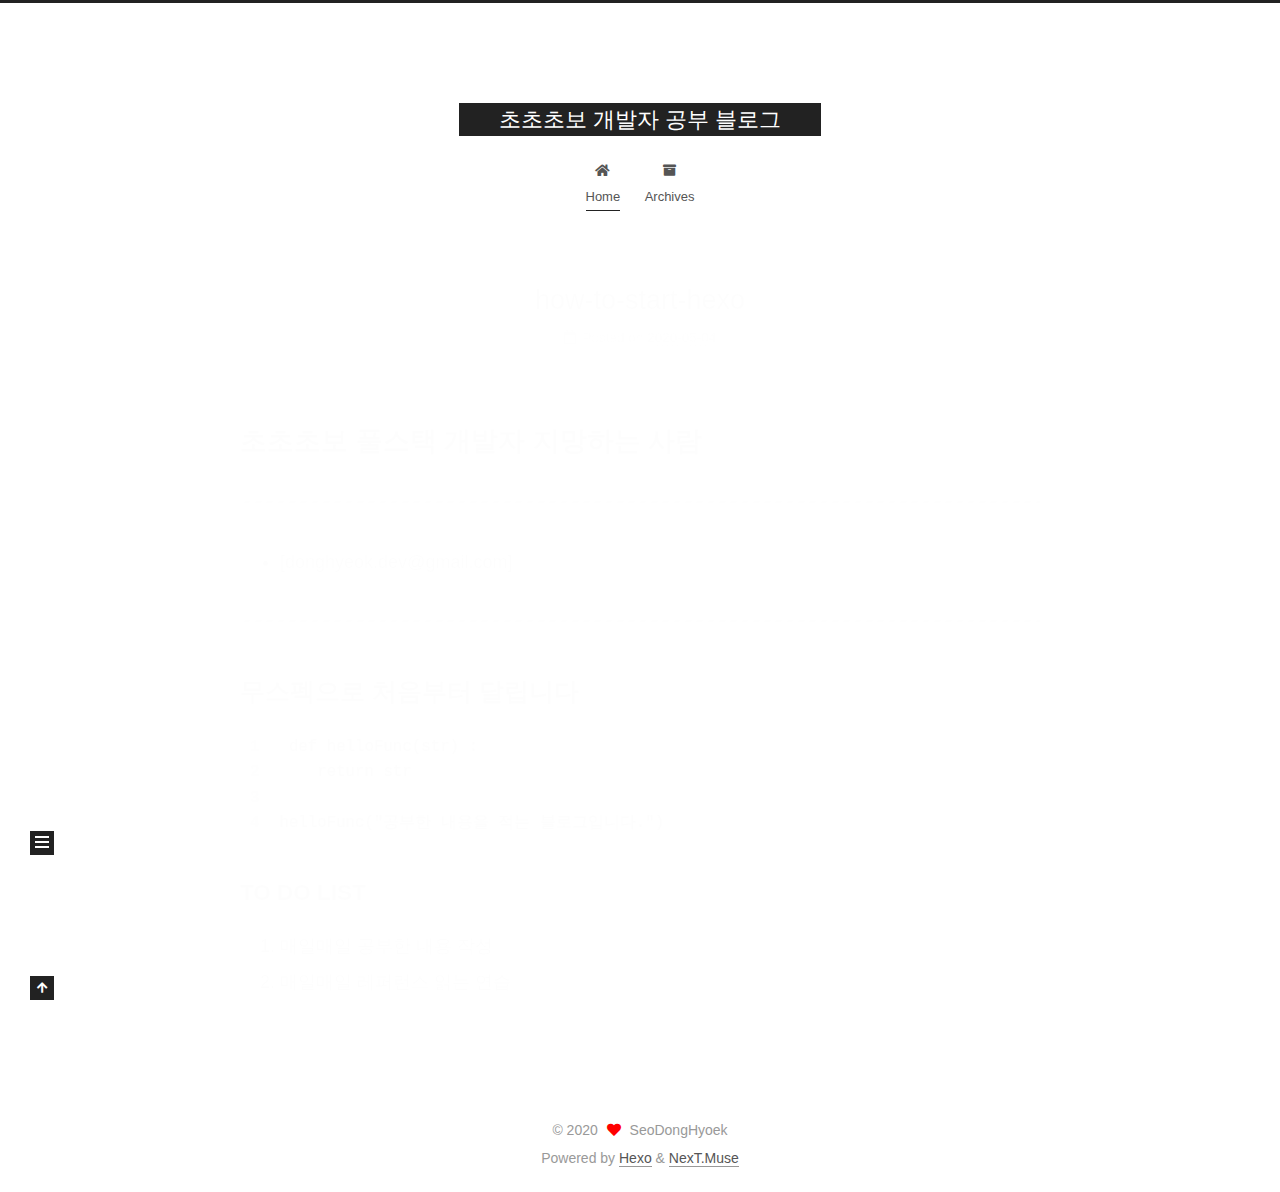
<file: index.html>
<!DOCTYPE html>
<html lang="en">
<head>
  <meta charset="UTF-8">
<meta name="viewport" content="width=device-width, initial-scale=1, maximum-scale=2">
<meta name="theme-color" content="#222">
<meta name="generator" content="Hexo 4.2.0">
  <link rel="apple-touch-icon" sizes="180x180" href="/images/apple-touch-icon-next.png">
  <link rel="icon" type="image/png" sizes="32x32" href="/images/favicon-32x32-next.png">
  <link rel="icon" type="image/png" sizes="16x16" href="/images/favicon-16x16-next.png">
  <link rel="mask-icon" href="/images/logo.svg" color="#222">

<link rel="stylesheet" href="/css/main.css">


<link rel="stylesheet" href="/lib/font-awesome/css/all.min.css">

<script id="hexo-configurations">
    var NexT = window.NexT || {};
    var CONFIG = {"hostname":"tjehdgur1500.github.io","root":"/","scheme":"Muse","version":"7.8.0","exturl":false,"sidebar":{"position":"left","display":"post","padding":18,"offset":12,"onmobile":false},"copycode":{"enable":false,"show_result":false,"style":null},"back2top":{"enable":true,"sidebar":false,"scrollpercent":false},"bookmark":{"enable":false,"color":"#222","save":"auto"},"fancybox":false,"mediumzoom":false,"lazyload":false,"pangu":false,"comments":{"style":"tabs","active":null,"storage":true,"lazyload":false,"nav":null},"algolia":{"hits":{"per_page":10},"labels":{"input_placeholder":"Search for Posts","hits_empty":"We didn't find any results for the search: ${query}","hits_stats":"${hits} results found in ${time} ms"}},"localsearch":{"enable":false,"trigger":"auto","top_n_per_article":1,"unescape":false,"preload":false},"motion":{"enable":true,"async":false,"transition":{"post_block":"fadeIn","post_header":"slideDownIn","post_body":"slideDownIn","coll_header":"slideLeftIn","sidebar":"slideUpIn"}}};
  </script>

  <meta property="og:type" content="website">
<meta property="og:title" content="초초초보 개발자 공부 블로그">
<meta property="og:url" content="https://tjehdgur1500.github.io/index.html">
<meta property="og:site_name" content="초초초보 개발자 공부 블로그">
<meta property="og:locale" content="en_US">
<meta property="article:author" content="SeoDongHyoek">
<meta property="article:tag" content="python">
<meta property="article:tag" content=" django">
<meta name="twitter:card" content="summary">

<link rel="canonical" href="https://tjehdgur1500.github.io/">


<script id="page-configurations">
  // https://hexo.io/docs/variables.html
  CONFIG.page = {
    sidebar: "",
    isHome : true,
    isPost : false,
    lang   : 'en'
  };
</script>

  <title>초초초보 개발자 공부 블로그</title>
  






  <noscript>
  <style>
  .use-motion .brand,
  .use-motion .menu-item,
  .sidebar-inner,
  .use-motion .post-block,
  .use-motion .pagination,
  .use-motion .comments,
  .use-motion .post-header,
  .use-motion .post-body,
  .use-motion .collection-header { opacity: initial; }

  .use-motion .site-title,
  .use-motion .site-subtitle {
    opacity: initial;
    top: initial;
  }

  .use-motion .logo-line-before i { left: initial; }
  .use-motion .logo-line-after i { right: initial; }
  </style>
</noscript>

</head>

<body itemscope itemtype="http://schema.org/WebPage">
  <div class="container use-motion">
    <div class="headband"></div>

    <header class="header" itemscope itemtype="http://schema.org/WPHeader">
      <div class="header-inner"><div class="site-brand-container">
  <div class="site-nav-toggle">
    <div class="toggle" aria-label="Toggle navigation bar">
      <span class="toggle-line toggle-line-first"></span>
      <span class="toggle-line toggle-line-middle"></span>
      <span class="toggle-line toggle-line-last"></span>
    </div>
  </div>

  <div class="site-meta">

    <a href="/" class="brand" rel="start">
      <span class="logo-line-before"><i></i></span>
      <h1 class="site-title">초초초보 개발자 공부 블로그</h1>
      <span class="logo-line-after"><i></i></span>
    </a>
  </div>

  <div class="site-nav-right">
    <div class="toggle popup-trigger">
    </div>
  </div>
</div>




<nav class="site-nav">
  <ul id="menu" class="main-menu menu">
        <li class="menu-item menu-item-home">

    <a href="/" rel="section"><i class="fa fa-home fa-fw"></i>Home</a>

  </li>
        <li class="menu-item menu-item-archives">

    <a href="/archives/" rel="section"><i class="fa fa-archive fa-fw"></i>Archives</a>

  </li>
  </ul>
</nav>




</div>
    </header>

    
  <div class="back-to-top">
    <i class="fa fa-arrow-up"></i>
    <span>0%</span>
  </div>


    <main class="main">
      <div class="main-inner">
        <div class="content-wrap">
          

          <div class="content index posts-expand">
            
      
  
  
  <article itemscope itemtype="http://schema.org/Article" class="post-block" lang="en">
    <link itemprop="mainEntityOfPage" href="https://tjehdgur1500.github.io/2020/05/04/how-to-start-hexo/">

    <span hidden itemprop="author" itemscope itemtype="http://schema.org/Person">
      <meta itemprop="image" content="/images/avatar.gif">
      <meta itemprop="name" content="SeoDongHyoek">
      <meta itemprop="description" content="">
    </span>

    <span hidden itemprop="publisher" itemscope itemtype="http://schema.org/Organization">
      <meta itemprop="name" content="초초초보 개발자 공부 블로그">
    </span>
      <header class="post-header">
        <h2 class="post-title" itemprop="name headline">
          
            <a href="/2020/05/04/how-to-start-hexo/" class="post-title-link" itemprop="url">how-to-start-hexo</a>
        </h2>

        <div class="post-meta">
            <span class="post-meta-item">
              <span class="post-meta-item-icon">
                <i class="far fa-calendar"></i>
              </span>
              <span class="post-meta-item-text">Posted on</span>
              

              <time title="Created: 2020-05-04 15:27:48 / Modified: 15:47:46" itemprop="dateCreated datePublished" datetime="2020-05-04T15:27:48+09:00">2020-05-04</time>
            </span>

          

        </div>
      </header>

    
    
    
    <div class="post-body" itemprop="articleBody">

      
          <h1 id="초초초보-풀스택-개발자-지망하는-사람"><a href="#초초초보-풀스택-개발자-지망하는-사람" class="headerlink" title="초초초보 풀스택 개발자 지망하는 사람"></a>초초초보 풀스택 개발자 지망하는 사람</h1><hr>
<ul>
<li>[<a href="mailto:donghyeok.dev@gmail.com">donghyeok.dev@gmail.com</a>]</li>
</ul>
<hr>
<h2 id="무스펙으로-처음부터-달립니다"><a href="#무스펙으로-처음부터-달립니다" class="headerlink" title="무스펙으로 처음부터 달립니다"></a>무스펙으로 처음부터 달립니다</h2><figure class="highlight plain"><table><tr><td class="gutter"><pre><span class="line">1</span><br><span class="line">2</span><br><span class="line">3</span><br><span class="line">4</span><br></pre></td><td class="code"><pre><span class="line"> def helloFunc(str) :</span><br><span class="line">    return str</span><br><span class="line"></span><br><span class="line">helloFunc(&quot;공부한 내용을 적는 블로그입니다.&quot;)</span><br></pre></td></tr></table></figure>

<h3 id="TO-DO-LIST"><a href="#TO-DO-LIST" class="headerlink" title="TO DO LIST"></a>TO DO LIST</h3><ol>
<li>매일매일 공부한 내용 작성</li>
<li>매일매일 레퍼런스 읽는 연습</li>
</ol>

      
    </div>

    
    
    
      <footer class="post-footer">
        <div class="post-eof"></div>
      </footer>
  </article>
  
  
  


  



          </div>
          

<script>
  window.addEventListener('tabs:register', () => {
    let { activeClass } = CONFIG.comments;
    if (CONFIG.comments.storage) {
      activeClass = localStorage.getItem('comments_active') || activeClass;
    }
    if (activeClass) {
      let activeTab = document.querySelector(`a[href="#comment-${activeClass}"]`);
      if (activeTab) {
        activeTab.click();
      }
    }
  });
  if (CONFIG.comments.storage) {
    window.addEventListener('tabs:click', event => {
      if (!event.target.matches('.tabs-comment .tab-content .tab-pane')) return;
      let commentClass = event.target.classList[1];
      localStorage.setItem('comments_active', commentClass);
    });
  }
</script>

        </div>
          
  
  <div class="toggle sidebar-toggle">
    <span class="toggle-line toggle-line-first"></span>
    <span class="toggle-line toggle-line-middle"></span>
    <span class="toggle-line toggle-line-last"></span>
  </div>

  <aside class="sidebar">
    <div class="sidebar-inner">

      <ul class="sidebar-nav motion-element">
        <li class="sidebar-nav-toc">
          Table of Contents
        </li>
        <li class="sidebar-nav-overview">
          Overview
        </li>
      </ul>

      <!--noindex-->
      <div class="post-toc-wrap sidebar-panel">
      </div>
      <!--/noindex-->

      <div class="site-overview-wrap sidebar-panel">
        <div class="site-author motion-element" itemprop="author" itemscope itemtype="http://schema.org/Person">
  <p class="site-author-name" itemprop="name">SeoDongHyoek</p>
  <div class="site-description" itemprop="description"></div>
</div>
<div class="site-state-wrap motion-element">
  <nav class="site-state">
      <div class="site-state-item site-state-posts">
          <a href="/archives/">
        
          <span class="site-state-item-count">1</span>
          <span class="site-state-item-name">posts</span>
        </a>
      </div>
      <div class="site-state-item site-state-tags">
        <span class="site-state-item-count">4</span>
        <span class="site-state-item-name">tags</span>
      </div>
  </nav>
</div>



      </div>

    </div>
  </aside>
  <div id="sidebar-dimmer"></div>


      </div>
    </main>

    <footer class="footer">
      <div class="footer-inner">
        

        

<div class="copyright">
  
  &copy; 
  <span itemprop="copyrightYear">2020</span>
  <span class="with-love">
    <i class="fa fa-heart"></i>
  </span>
  <span class="author" itemprop="copyrightHolder">SeoDongHyoek</span>
</div>
  <div class="powered-by">Powered by <a href="https://hexo.io/" class="theme-link" rel="noopener" target="_blank">Hexo</a> & <a href="https://muse.theme-next.org/" class="theme-link" rel="noopener" target="_blank">NexT.Muse</a>
  </div>

        








      </div>
    </footer>
  </div>

  
  <script src="/lib/anime.min.js"></script>
  <script src="/lib/velocity/velocity.min.js"></script>
  <script src="/lib/velocity/velocity.ui.min.js"></script>

<script src="/js/utils.js"></script>

<script src="/js/motion.js"></script>


<script src="/js/schemes/muse.js"></script>


<script src="/js/next-boot.js"></script>




  















  

  

</body>
</html>
</file>
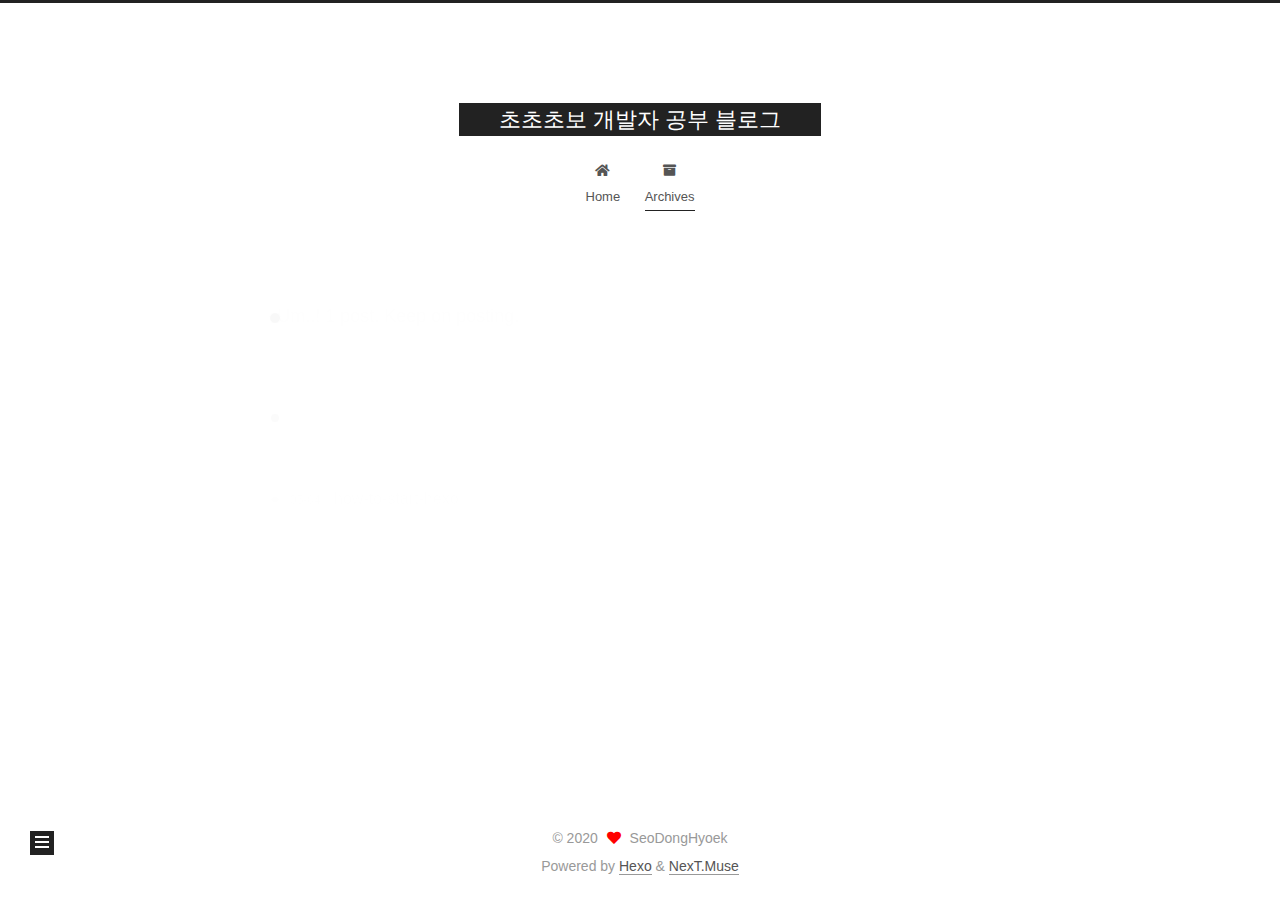
<file: archives/index.html>
<!DOCTYPE html>
<html lang="en">
<head>
  <meta charset="UTF-8">
<meta name="viewport" content="width=device-width, initial-scale=1, maximum-scale=2">
<meta name="theme-color" content="#222">
<meta name="generator" content="Hexo 4.2.0">
  <link rel="apple-touch-icon" sizes="180x180" href="/images/apple-touch-icon-next.png">
  <link rel="icon" type="image/png" sizes="32x32" href="/images/favicon-32x32-next.png">
  <link rel="icon" type="image/png" sizes="16x16" href="/images/favicon-16x16-next.png">
  <link rel="mask-icon" href="/images/logo.svg" color="#222">

<link rel="stylesheet" href="/css/main.css">


<link rel="stylesheet" href="/lib/font-awesome/css/all.min.css">

<script id="hexo-configurations">
    var NexT = window.NexT || {};
    var CONFIG = {"hostname":"tjehdgur1500.github.io","root":"/","scheme":"Muse","version":"7.8.0","exturl":false,"sidebar":{"position":"left","display":"post","padding":18,"offset":12,"onmobile":false},"copycode":{"enable":false,"show_result":false,"style":null},"back2top":{"enable":true,"sidebar":false,"scrollpercent":false},"bookmark":{"enable":false,"color":"#222","save":"auto"},"fancybox":false,"mediumzoom":false,"lazyload":false,"pangu":false,"comments":{"style":"tabs","active":null,"storage":true,"lazyload":false,"nav":null},"algolia":{"hits":{"per_page":10},"labels":{"input_placeholder":"Search for Posts","hits_empty":"We didn't find any results for the search: ${query}","hits_stats":"${hits} results found in ${time} ms"}},"localsearch":{"enable":false,"trigger":"auto","top_n_per_article":1,"unescape":false,"preload":false},"motion":{"enable":true,"async":false,"transition":{"post_block":"fadeIn","post_header":"slideDownIn","post_body":"slideDownIn","coll_header":"slideLeftIn","sidebar":"slideUpIn"}}};
  </script>

  <meta property="og:type" content="website">
<meta property="og:title" content="초초초보 개발자 공부 블로그">
<meta property="og:url" content="https://tjehdgur1500.github.io/archives/index.html">
<meta property="og:site_name" content="초초초보 개발자 공부 블로그">
<meta property="og:locale" content="en_US">
<meta property="article:author" content="SeoDongHyoek">
<meta property="article:tag" content="python">
<meta property="article:tag" content=" django">
<meta name="twitter:card" content="summary">

<link rel="canonical" href="https://tjehdgur1500.github.io/archives/">


<script id="page-configurations">
  // https://hexo.io/docs/variables.html
  CONFIG.page = {
    sidebar: "",
    isHome : false,
    isPost : false,
    lang   : 'en'
  };
</script>

  <title>Archive | 초초초보 개발자 공부 블로그</title>
  






  <noscript>
  <style>
  .use-motion .brand,
  .use-motion .menu-item,
  .sidebar-inner,
  .use-motion .post-block,
  .use-motion .pagination,
  .use-motion .comments,
  .use-motion .post-header,
  .use-motion .post-body,
  .use-motion .collection-header { opacity: initial; }

  .use-motion .site-title,
  .use-motion .site-subtitle {
    opacity: initial;
    top: initial;
  }

  .use-motion .logo-line-before i { left: initial; }
  .use-motion .logo-line-after i { right: initial; }
  </style>
</noscript>

</head>

<body itemscope itemtype="http://schema.org/WebPage">
  <div class="container use-motion">
    <div class="headband"></div>

    <header class="header" itemscope itemtype="http://schema.org/WPHeader">
      <div class="header-inner"><div class="site-brand-container">
  <div class="site-nav-toggle">
    <div class="toggle" aria-label="Toggle navigation bar">
      <span class="toggle-line toggle-line-first"></span>
      <span class="toggle-line toggle-line-middle"></span>
      <span class="toggle-line toggle-line-last"></span>
    </div>
  </div>

  <div class="site-meta">

    <a href="/" class="brand" rel="start">
      <span class="logo-line-before"><i></i></span>
      <h1 class="site-title">초초초보 개발자 공부 블로그</h1>
      <span class="logo-line-after"><i></i></span>
    </a>
  </div>

  <div class="site-nav-right">
    <div class="toggle popup-trigger">
    </div>
  </div>
</div>




<nav class="site-nav">
  <ul id="menu" class="main-menu menu">
        <li class="menu-item menu-item-home">

    <a href="/" rel="section"><i class="fa fa-home fa-fw"></i>Home</a>

  </li>
        <li class="menu-item menu-item-archives">

    <a href="/archives/" rel="section"><i class="fa fa-archive fa-fw"></i>Archives</a>

  </li>
  </ul>
</nav>




</div>
    </header>

    
  <div class="back-to-top">
    <i class="fa fa-arrow-up"></i>
    <span>0%</span>
  </div>


    <main class="main">
      <div class="main-inner">
        <div class="content-wrap">
          

          <div class="content archive">
            

  
  
  
  <div class="post-block">
    <div class="posts-collapse">
      <div class="collection-title">
        <span class="collection-header">Um..! 1 post. Keep on posting.</span>
      </div>

      
    <div class="collection-year">
      <span class="collection-header">2020</span>
    </div>

  <article itemscope itemtype="http://schema.org/Article">
    <header class="post-header">

      <div class="post-meta">
        <time itemprop="dateCreated"
              datetime="2020-05-04T15:27:48+09:00"
              content="2020-05-04">
          05-04
        </time>
      </div>

      <div class="post-title">
          <a class="post-title-link" href="/2020/05/04/how-to-start-hexo/" itemprop="url">
            <span itemprop="name">how-to-start-hexo</span>
          </a>
      </div>

    </header>
  </article>


    </div>
  </div>
  
  
  

  



          </div>
          

<script>
  window.addEventListener('tabs:register', () => {
    let { activeClass } = CONFIG.comments;
    if (CONFIG.comments.storage) {
      activeClass = localStorage.getItem('comments_active') || activeClass;
    }
    if (activeClass) {
      let activeTab = document.querySelector(`a[href="#comment-${activeClass}"]`);
      if (activeTab) {
        activeTab.click();
      }
    }
  });
  if (CONFIG.comments.storage) {
    window.addEventListener('tabs:click', event => {
      if (!event.target.matches('.tabs-comment .tab-content .tab-pane')) return;
      let commentClass = event.target.classList[1];
      localStorage.setItem('comments_active', commentClass);
    });
  }
</script>

        </div>
          
  
  <div class="toggle sidebar-toggle">
    <span class="toggle-line toggle-line-first"></span>
    <span class="toggle-line toggle-line-middle"></span>
    <span class="toggle-line toggle-line-last"></span>
  </div>

  <aside class="sidebar">
    <div class="sidebar-inner">

      <ul class="sidebar-nav motion-element">
        <li class="sidebar-nav-toc">
          Table of Contents
        </li>
        <li class="sidebar-nav-overview">
          Overview
        </li>
      </ul>

      <!--noindex-->
      <div class="post-toc-wrap sidebar-panel">
      </div>
      <!--/noindex-->

      <div class="site-overview-wrap sidebar-panel">
        <div class="site-author motion-element" itemprop="author" itemscope itemtype="http://schema.org/Person">
  <p class="site-author-name" itemprop="name">SeoDongHyoek</p>
  <div class="site-description" itemprop="description"></div>
</div>
<div class="site-state-wrap motion-element">
  <nav class="site-state">
      <div class="site-state-item site-state-posts">
          <a href="/archives/">
        
          <span class="site-state-item-count">1</span>
          <span class="site-state-item-name">posts</span>
        </a>
      </div>
      <div class="site-state-item site-state-tags">
        <span class="site-state-item-count">4</span>
        <span class="site-state-item-name">tags</span>
      </div>
  </nav>
</div>



      </div>

    </div>
  </aside>
  <div id="sidebar-dimmer"></div>


      </div>
    </main>

    <footer class="footer">
      <div class="footer-inner">
        

        

<div class="copyright">
  
  &copy; 
  <span itemprop="copyrightYear">2020</span>
  <span class="with-love">
    <i class="fa fa-heart"></i>
  </span>
  <span class="author" itemprop="copyrightHolder">SeoDongHyoek</span>
</div>
  <div class="powered-by">Powered by <a href="https://hexo.io/" class="theme-link" rel="noopener" target="_blank">Hexo</a> & <a href="https://muse.theme-next.org/" class="theme-link" rel="noopener" target="_blank">NexT.Muse</a>
  </div>

        








      </div>
    </footer>
  </div>

  
  <script src="/lib/anime.min.js"></script>
  <script src="/lib/velocity/velocity.min.js"></script>
  <script src="/lib/velocity/velocity.ui.min.js"></script>

<script src="/js/utils.js"></script>

<script src="/js/motion.js"></script>


<script src="/js/schemes/muse.js"></script>


<script src="/js/next-boot.js"></script>




  















  

  

</body>
</html>
</file>
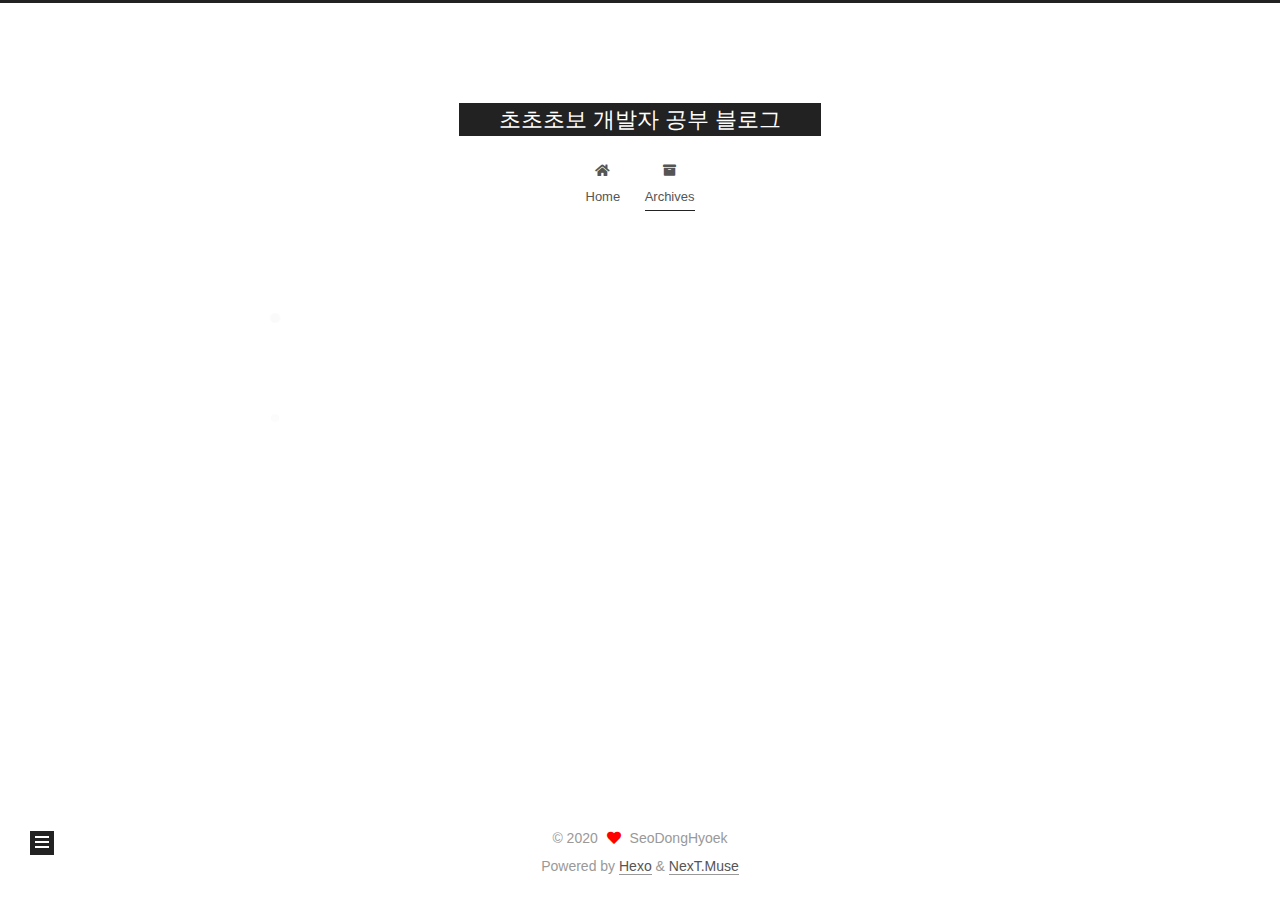
<file: archives/2020/index.html>
<!DOCTYPE html>
<html lang="en">
<head>
  <meta charset="UTF-8">
<meta name="viewport" content="width=device-width, initial-scale=1, maximum-scale=2">
<meta name="theme-color" content="#222">
<meta name="generator" content="Hexo 4.2.0">
  <link rel="apple-touch-icon" sizes="180x180" href="/images/apple-touch-icon-next.png">
  <link rel="icon" type="image/png" sizes="32x32" href="/images/favicon-32x32-next.png">
  <link rel="icon" type="image/png" sizes="16x16" href="/images/favicon-16x16-next.png">
  <link rel="mask-icon" href="/images/logo.svg" color="#222">

<link rel="stylesheet" href="/css/main.css">


<link rel="stylesheet" href="/lib/font-awesome/css/all.min.css">

<script id="hexo-configurations">
    var NexT = window.NexT || {};
    var CONFIG = {"hostname":"tjehdgur1500.github.io","root":"/","scheme":"Muse","version":"7.8.0","exturl":false,"sidebar":{"position":"left","display":"post","padding":18,"offset":12,"onmobile":false},"copycode":{"enable":false,"show_result":false,"style":null},"back2top":{"enable":true,"sidebar":false,"scrollpercent":false},"bookmark":{"enable":false,"color":"#222","save":"auto"},"fancybox":false,"mediumzoom":false,"lazyload":false,"pangu":false,"comments":{"style":"tabs","active":null,"storage":true,"lazyload":false,"nav":null},"algolia":{"hits":{"per_page":10},"labels":{"input_placeholder":"Search for Posts","hits_empty":"We didn't find any results for the search: ${query}","hits_stats":"${hits} results found in ${time} ms"}},"localsearch":{"enable":false,"trigger":"auto","top_n_per_article":1,"unescape":false,"preload":false},"motion":{"enable":true,"async":false,"transition":{"post_block":"fadeIn","post_header":"slideDownIn","post_body":"slideDownIn","coll_header":"slideLeftIn","sidebar":"slideUpIn"}}};
  </script>

  <meta property="og:type" content="website">
<meta property="og:title" content="초초초보 개발자 공부 블로그">
<meta property="og:url" content="https://tjehdgur1500.github.io/archives/2020/index.html">
<meta property="og:site_name" content="초초초보 개발자 공부 블로그">
<meta property="og:locale" content="en_US">
<meta property="article:author" content="SeoDongHyoek">
<meta property="article:tag" content="python">
<meta property="article:tag" content=" django">
<meta name="twitter:card" content="summary">

<link rel="canonical" href="https://tjehdgur1500.github.io/archives/2020/">


<script id="page-configurations">
  // https://hexo.io/docs/variables.html
  CONFIG.page = {
    sidebar: "",
    isHome : false,
    isPost : false,
    lang   : 'en'
  };
</script>

  <title>Archive | 초초초보 개발자 공부 블로그</title>
  






  <noscript>
  <style>
  .use-motion .brand,
  .use-motion .menu-item,
  .sidebar-inner,
  .use-motion .post-block,
  .use-motion .pagination,
  .use-motion .comments,
  .use-motion .post-header,
  .use-motion .post-body,
  .use-motion .collection-header { opacity: initial; }

  .use-motion .site-title,
  .use-motion .site-subtitle {
    opacity: initial;
    top: initial;
  }

  .use-motion .logo-line-before i { left: initial; }
  .use-motion .logo-line-after i { right: initial; }
  </style>
</noscript>

</head>

<body itemscope itemtype="http://schema.org/WebPage">
  <div class="container use-motion">
    <div class="headband"></div>

    <header class="header" itemscope itemtype="http://schema.org/WPHeader">
      <div class="header-inner"><div class="site-brand-container">
  <div class="site-nav-toggle">
    <div class="toggle" aria-label="Toggle navigation bar">
      <span class="toggle-line toggle-line-first"></span>
      <span class="toggle-line toggle-line-middle"></span>
      <span class="toggle-line toggle-line-last"></span>
    </div>
  </div>

  <div class="site-meta">

    <a href="/" class="brand" rel="start">
      <span class="logo-line-before"><i></i></span>
      <h1 class="site-title">초초초보 개발자 공부 블로그</h1>
      <span class="logo-line-after"><i></i></span>
    </a>
  </div>

  <div class="site-nav-right">
    <div class="toggle popup-trigger">
    </div>
  </div>
</div>




<nav class="site-nav">
  <ul id="menu" class="main-menu menu">
        <li class="menu-item menu-item-home">

    <a href="/" rel="section"><i class="fa fa-home fa-fw"></i>Home</a>

  </li>
        <li class="menu-item menu-item-archives">

    <a href="/archives/" rel="section"><i class="fa fa-archive fa-fw"></i>Archives</a>

  </li>
  </ul>
</nav>




</div>
    </header>

    
  <div class="back-to-top">
    <i class="fa fa-arrow-up"></i>
    <span>0%</span>
  </div>


    <main class="main">
      <div class="main-inner">
        <div class="content-wrap">
          

          <div class="content archive">
            

  
  
  
  <div class="post-block">
    <div class="posts-collapse">
      <div class="collection-title">
        <span class="collection-header">Um..! 1 post. Keep on posting.</span>
      </div>

      
    <div class="collection-year">
      <span class="collection-header">2020</span>
    </div>

  <article itemscope itemtype="http://schema.org/Article">
    <header class="post-header">

      <div class="post-meta">
        <time itemprop="dateCreated"
              datetime="2020-05-04T15:27:48+09:00"
              content="2020-05-04">
          05-04
        </time>
      </div>

      <div class="post-title">
          <a class="post-title-link" href="/2020/05/04/how-to-start-hexo/" itemprop="url">
            <span itemprop="name">how-to-start-hexo</span>
          </a>
      </div>

    </header>
  </article>


    </div>
  </div>
  
  
  

  



          </div>
          

<script>
  window.addEventListener('tabs:register', () => {
    let { activeClass } = CONFIG.comments;
    if (CONFIG.comments.storage) {
      activeClass = localStorage.getItem('comments_active') || activeClass;
    }
    if (activeClass) {
      let activeTab = document.querySelector(`a[href="#comment-${activeClass}"]`);
      if (activeTab) {
        activeTab.click();
      }
    }
  });
  if (CONFIG.comments.storage) {
    window.addEventListener('tabs:click', event => {
      if (!event.target.matches('.tabs-comment .tab-content .tab-pane')) return;
      let commentClass = event.target.classList[1];
      localStorage.setItem('comments_active', commentClass);
    });
  }
</script>

        </div>
          
  
  <div class="toggle sidebar-toggle">
    <span class="toggle-line toggle-line-first"></span>
    <span class="toggle-line toggle-line-middle"></span>
    <span class="toggle-line toggle-line-last"></span>
  </div>

  <aside class="sidebar">
    <div class="sidebar-inner">

      <ul class="sidebar-nav motion-element">
        <li class="sidebar-nav-toc">
          Table of Contents
        </li>
        <li class="sidebar-nav-overview">
          Overview
        </li>
      </ul>

      <!--noindex-->
      <div class="post-toc-wrap sidebar-panel">
      </div>
      <!--/noindex-->

      <div class="site-overview-wrap sidebar-panel">
        <div class="site-author motion-element" itemprop="author" itemscope itemtype="http://schema.org/Person">
  <p class="site-author-name" itemprop="name">SeoDongHyoek</p>
  <div class="site-description" itemprop="description"></div>
</div>
<div class="site-state-wrap motion-element">
  <nav class="site-state">
      <div class="site-state-item site-state-posts">
          <a href="/archives/">
        
          <span class="site-state-item-count">1</span>
          <span class="site-state-item-name">posts</span>
        </a>
      </div>
      <div class="site-state-item site-state-tags">
        <span class="site-state-item-count">4</span>
        <span class="site-state-item-name">tags</span>
      </div>
  </nav>
</div>



      </div>

    </div>
  </aside>
  <div id="sidebar-dimmer"></div>


      </div>
    </main>

    <footer class="footer">
      <div class="footer-inner">
        

        

<div class="copyright">
  
  &copy; 
  <span itemprop="copyrightYear">2020</span>
  <span class="with-love">
    <i class="fa fa-heart"></i>
  </span>
  <span class="author" itemprop="copyrightHolder">SeoDongHyoek</span>
</div>
  <div class="powered-by">Powered by <a href="https://hexo.io/" class="theme-link" rel="noopener" target="_blank">Hexo</a> & <a href="https://muse.theme-next.org/" class="theme-link" rel="noopener" target="_blank">NexT.Muse</a>
  </div>

        








      </div>
    </footer>
  </div>

  
  <script src="/lib/anime.min.js"></script>
  <script src="/lib/velocity/velocity.min.js"></script>
  <script src="/lib/velocity/velocity.ui.min.js"></script>

<script src="/js/utils.js"></script>

<script src="/js/motion.js"></script>


<script src="/js/schemes/muse.js"></script>


<script src="/js/next-boot.js"></script>




  















  

  

</body>
</html>
</file>
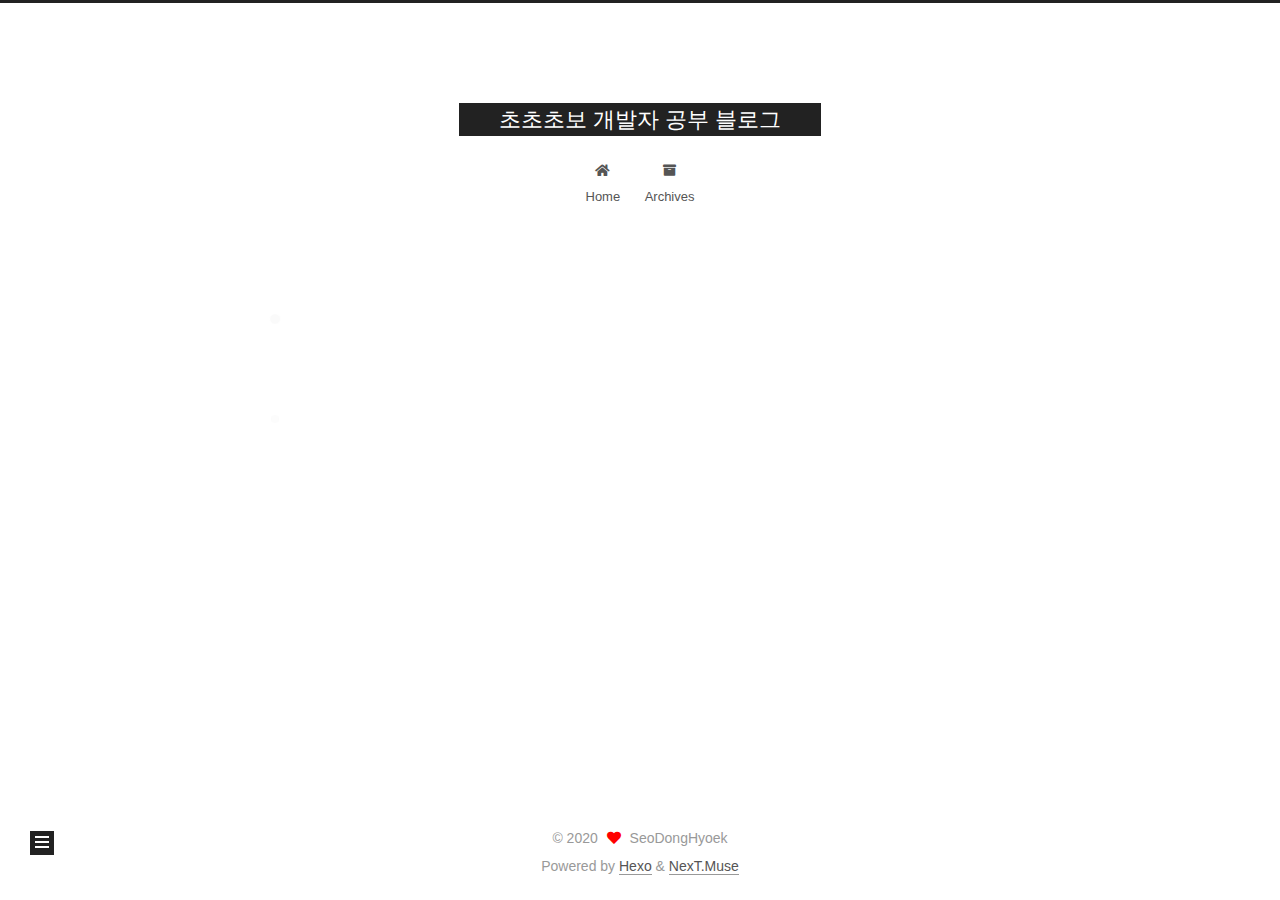
<file: tags/blog/index.html>
<!DOCTYPE html>
<html lang="en">
<head>
  <meta charset="UTF-8">
<meta name="viewport" content="width=device-width, initial-scale=1, maximum-scale=2">
<meta name="theme-color" content="#222">
<meta name="generator" content="Hexo 4.2.0">
  <link rel="apple-touch-icon" sizes="180x180" href="/images/apple-touch-icon-next.png">
  <link rel="icon" type="image/png" sizes="32x32" href="/images/favicon-32x32-next.png">
  <link rel="icon" type="image/png" sizes="16x16" href="/images/favicon-16x16-next.png">
  <link rel="mask-icon" href="/images/logo.svg" color="#222">

<link rel="stylesheet" href="/css/main.css">


<link rel="stylesheet" href="/lib/font-awesome/css/all.min.css">

<script id="hexo-configurations">
    var NexT = window.NexT || {};
    var CONFIG = {"hostname":"tjehdgur1500.github.io","root":"/","scheme":"Muse","version":"7.8.0","exturl":false,"sidebar":{"position":"left","display":"post","padding":18,"offset":12,"onmobile":false},"copycode":{"enable":false,"show_result":false,"style":null},"back2top":{"enable":true,"sidebar":false,"scrollpercent":false},"bookmark":{"enable":false,"color":"#222","save":"auto"},"fancybox":false,"mediumzoom":false,"lazyload":false,"pangu":false,"comments":{"style":"tabs","active":null,"storage":true,"lazyload":false,"nav":null},"algolia":{"hits":{"per_page":10},"labels":{"input_placeholder":"Search for Posts","hits_empty":"We didn't find any results for the search: ${query}","hits_stats":"${hits} results found in ${time} ms"}},"localsearch":{"enable":false,"trigger":"auto","top_n_per_article":1,"unescape":false,"preload":false},"motion":{"enable":true,"async":false,"transition":{"post_block":"fadeIn","post_header":"slideDownIn","post_body":"slideDownIn","coll_header":"slideLeftIn","sidebar":"slideUpIn"}}};
  </script>

  <meta property="og:type" content="website">
<meta property="og:title" content="초초초보 개발자 공부 블로그">
<meta property="og:url" content="https://tjehdgur1500.github.io/tags/blog/index.html">
<meta property="og:site_name" content="초초초보 개발자 공부 블로그">
<meta property="og:locale" content="en_US">
<meta property="article:author" content="SeoDongHyoek">
<meta property="article:tag" content="python">
<meta property="article:tag" content=" django">
<meta name="twitter:card" content="summary">

<link rel="canonical" href="https://tjehdgur1500.github.io/tags/blog/">


<script id="page-configurations">
  // https://hexo.io/docs/variables.html
  CONFIG.page = {
    sidebar: "",
    isHome : false,
    isPost : false,
    lang   : 'en'
  };
</script>

  <title>Tag: blog | 초초초보 개발자 공부 블로그</title>
  






  <noscript>
  <style>
  .use-motion .brand,
  .use-motion .menu-item,
  .sidebar-inner,
  .use-motion .post-block,
  .use-motion .pagination,
  .use-motion .comments,
  .use-motion .post-header,
  .use-motion .post-body,
  .use-motion .collection-header { opacity: initial; }

  .use-motion .site-title,
  .use-motion .site-subtitle {
    opacity: initial;
    top: initial;
  }

  .use-motion .logo-line-before i { left: initial; }
  .use-motion .logo-line-after i { right: initial; }
  </style>
</noscript>

</head>

<body itemscope itemtype="http://schema.org/WebPage">
  <div class="container use-motion">
    <div class="headband"></div>

    <header class="header" itemscope itemtype="http://schema.org/WPHeader">
      <div class="header-inner"><div class="site-brand-container">
  <div class="site-nav-toggle">
    <div class="toggle" aria-label="Toggle navigation bar">
      <span class="toggle-line toggle-line-first"></span>
      <span class="toggle-line toggle-line-middle"></span>
      <span class="toggle-line toggle-line-last"></span>
    </div>
  </div>

  <div class="site-meta">

    <a href="/" class="brand" rel="start">
      <span class="logo-line-before"><i></i></span>
      <h1 class="site-title">초초초보 개발자 공부 블로그</h1>
      <span class="logo-line-after"><i></i></span>
    </a>
  </div>

  <div class="site-nav-right">
    <div class="toggle popup-trigger">
    </div>
  </div>
</div>




<nav class="site-nav">
  <ul id="menu" class="main-menu menu">
        <li class="menu-item menu-item-home">

    <a href="/" rel="section"><i class="fa fa-home fa-fw"></i>Home</a>

  </li>
        <li class="menu-item menu-item-archives">

    <a href="/archives/" rel="section"><i class="fa fa-archive fa-fw"></i>Archives</a>

  </li>
  </ul>
</nav>




</div>
    </header>

    
  <div class="back-to-top">
    <i class="fa fa-arrow-up"></i>
    <span>0%</span>
  </div>


    <main class="main">
      <div class="main-inner">
        <div class="content-wrap">
          

          <div class="content tag">
            

  
  
  
  <div class="post-block">
    <div class="posts-collapse">
      <div class="collection-title">
        <h2 class="collection-header">blog
          <small>Tag</small>
        </h2>
      </div>

      
    <div class="collection-year">
      <span class="collection-header">2020</span>
    </div>

  <article itemscope itemtype="http://schema.org/Article">
    <header class="post-header">

      <div class="post-meta">
        <time itemprop="dateCreated"
              datetime="2020-05-04T15:27:48+09:00"
              content="2020-05-04">
          05-04
        </time>
      </div>

      <div class="post-title">
          <a class="post-title-link" href="/2020/05/04/how-to-start-hexo/" itemprop="url">
            <span itemprop="name">how-to-start-hexo</span>
          </a>
      </div>

    </header>
  </article>

    </div>
  </div>
  
  
  

  



          </div>
          

<script>
  window.addEventListener('tabs:register', () => {
    let { activeClass } = CONFIG.comments;
    if (CONFIG.comments.storage) {
      activeClass = localStorage.getItem('comments_active') || activeClass;
    }
    if (activeClass) {
      let activeTab = document.querySelector(`a[href="#comment-${activeClass}"]`);
      if (activeTab) {
        activeTab.click();
      }
    }
  });
  if (CONFIG.comments.storage) {
    window.addEventListener('tabs:click', event => {
      if (!event.target.matches('.tabs-comment .tab-content .tab-pane')) return;
      let commentClass = event.target.classList[1];
      localStorage.setItem('comments_active', commentClass);
    });
  }
</script>

        </div>
          
  
  <div class="toggle sidebar-toggle">
    <span class="toggle-line toggle-line-first"></span>
    <span class="toggle-line toggle-line-middle"></span>
    <span class="toggle-line toggle-line-last"></span>
  </div>

  <aside class="sidebar">
    <div class="sidebar-inner">

      <ul class="sidebar-nav motion-element">
        <li class="sidebar-nav-toc">
          Table of Contents
        </li>
        <li class="sidebar-nav-overview">
          Overview
        </li>
      </ul>

      <!--noindex-->
      <div class="post-toc-wrap sidebar-panel">
      </div>
      <!--/noindex-->

      <div class="site-overview-wrap sidebar-panel">
        <div class="site-author motion-element" itemprop="author" itemscope itemtype="http://schema.org/Person">
  <p class="site-author-name" itemprop="name">SeoDongHyoek</p>
  <div class="site-description" itemprop="description"></div>
</div>
<div class="site-state-wrap motion-element">
  <nav class="site-state">
      <div class="site-state-item site-state-posts">
          <a href="/archives/">
        
          <span class="site-state-item-count">1</span>
          <span class="site-state-item-name">posts</span>
        </a>
      </div>
      <div class="site-state-item site-state-tags">
        <span class="site-state-item-count">4</span>
        <span class="site-state-item-name">tags</span>
      </div>
  </nav>
</div>



      </div>

    </div>
  </aside>
  <div id="sidebar-dimmer"></div>


      </div>
    </main>

    <footer class="footer">
      <div class="footer-inner">
        

        

<div class="copyright">
  
  &copy; 
  <span itemprop="copyrightYear">2020</span>
  <span class="with-love">
    <i class="fa fa-heart"></i>
  </span>
  <span class="author" itemprop="copyrightHolder">SeoDongHyoek</span>
</div>
  <div class="powered-by">Powered by <a href="https://hexo.io/" class="theme-link" rel="noopener" target="_blank">Hexo</a> & <a href="https://muse.theme-next.org/" class="theme-link" rel="noopener" target="_blank">NexT.Muse</a>
  </div>

        








      </div>
    </footer>
  </div>

  
  <script src="/lib/anime.min.js"></script>
  <script src="/lib/velocity/velocity.min.js"></script>
  <script src="/lib/velocity/velocity.ui.min.js"></script>

<script src="/js/utils.js"></script>

<script src="/js/motion.js"></script>


<script src="/js/schemes/muse.js"></script>


<script src="/js/next-boot.js"></script>




  















  

  

</body>
</html>
</file>
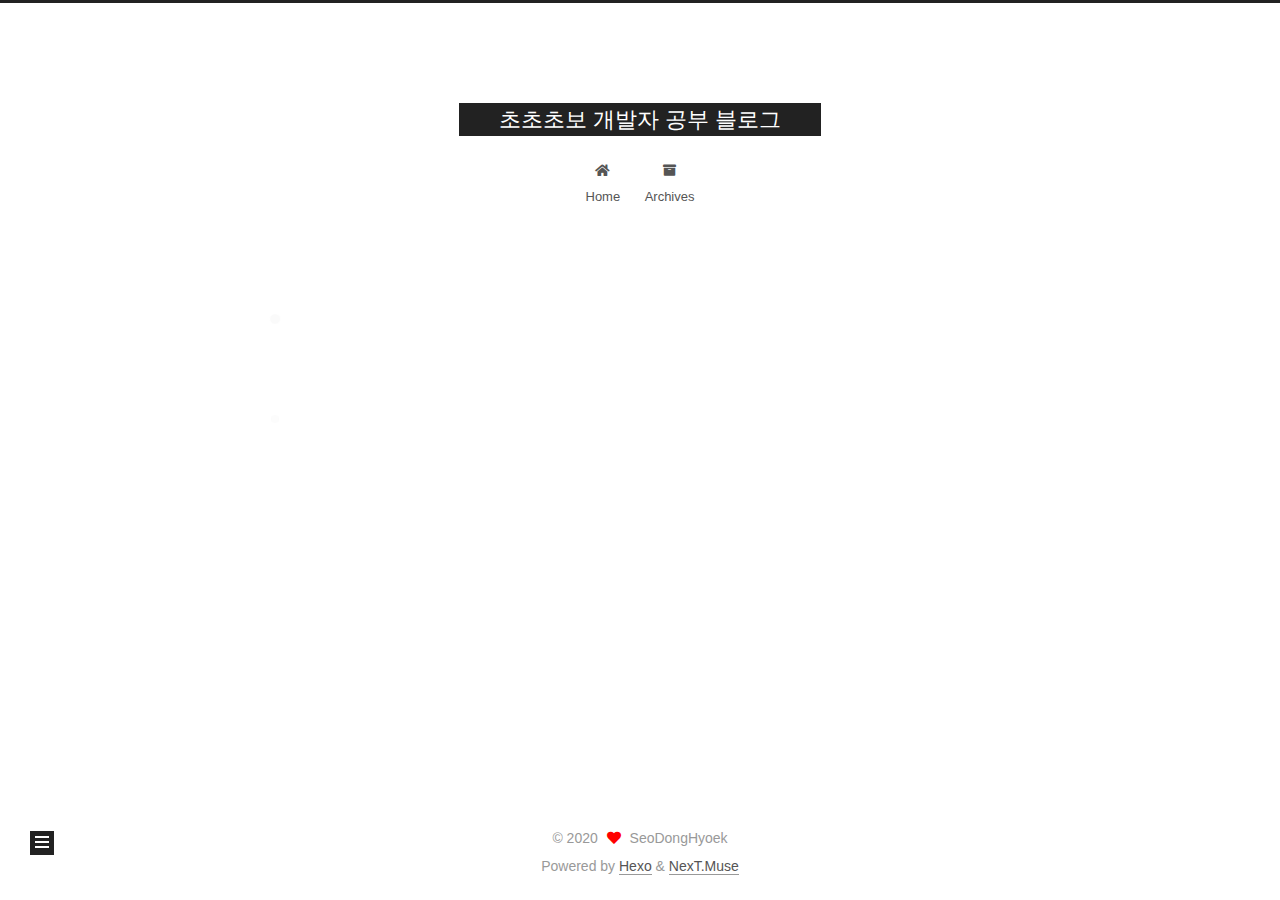
<file: tags/django/index.html>
<!DOCTYPE html>
<html lang="en">
<head>
  <meta charset="UTF-8">
<meta name="viewport" content="width=device-width, initial-scale=1, maximum-scale=2">
<meta name="theme-color" content="#222">
<meta name="generator" content="Hexo 4.2.0">
  <link rel="apple-touch-icon" sizes="180x180" href="/images/apple-touch-icon-next.png">
  <link rel="icon" type="image/png" sizes="32x32" href="/images/favicon-32x32-next.png">
  <link rel="icon" type="image/png" sizes="16x16" href="/images/favicon-16x16-next.png">
  <link rel="mask-icon" href="/images/logo.svg" color="#222">

<link rel="stylesheet" href="/css/main.css">


<link rel="stylesheet" href="/lib/font-awesome/css/all.min.css">

<script id="hexo-configurations">
    var NexT = window.NexT || {};
    var CONFIG = {"hostname":"tjehdgur1500.github.io","root":"/","scheme":"Muse","version":"7.8.0","exturl":false,"sidebar":{"position":"left","display":"post","padding":18,"offset":12,"onmobile":false},"copycode":{"enable":false,"show_result":false,"style":null},"back2top":{"enable":true,"sidebar":false,"scrollpercent":false},"bookmark":{"enable":false,"color":"#222","save":"auto"},"fancybox":false,"mediumzoom":false,"lazyload":false,"pangu":false,"comments":{"style":"tabs","active":null,"storage":true,"lazyload":false,"nav":null},"algolia":{"hits":{"per_page":10},"labels":{"input_placeholder":"Search for Posts","hits_empty":"We didn't find any results for the search: ${query}","hits_stats":"${hits} results found in ${time} ms"}},"localsearch":{"enable":false,"trigger":"auto","top_n_per_article":1,"unescape":false,"preload":false},"motion":{"enable":true,"async":false,"transition":{"post_block":"fadeIn","post_header":"slideDownIn","post_body":"slideDownIn","coll_header":"slideLeftIn","sidebar":"slideUpIn"}}};
  </script>

  <meta property="og:type" content="website">
<meta property="og:title" content="초초초보 개발자 공부 블로그">
<meta property="og:url" content="https://tjehdgur1500.github.io/tags/django/index.html">
<meta property="og:site_name" content="초초초보 개발자 공부 블로그">
<meta property="og:locale" content="en_US">
<meta property="article:author" content="SeoDongHyoek">
<meta property="article:tag" content="python">
<meta property="article:tag" content=" django">
<meta name="twitter:card" content="summary">

<link rel="canonical" href="https://tjehdgur1500.github.io/tags/django/">


<script id="page-configurations">
  // https://hexo.io/docs/variables.html
  CONFIG.page = {
    sidebar: "",
    isHome : false,
    isPost : false,
    lang   : 'en'
  };
</script>

  <title>Tag: django | 초초초보 개발자 공부 블로그</title>
  






  <noscript>
  <style>
  .use-motion .brand,
  .use-motion .menu-item,
  .sidebar-inner,
  .use-motion .post-block,
  .use-motion .pagination,
  .use-motion .comments,
  .use-motion .post-header,
  .use-motion .post-body,
  .use-motion .collection-header { opacity: initial; }

  .use-motion .site-title,
  .use-motion .site-subtitle {
    opacity: initial;
    top: initial;
  }

  .use-motion .logo-line-before i { left: initial; }
  .use-motion .logo-line-after i { right: initial; }
  </style>
</noscript>

</head>

<body itemscope itemtype="http://schema.org/WebPage">
  <div class="container use-motion">
    <div class="headband"></div>

    <header class="header" itemscope itemtype="http://schema.org/WPHeader">
      <div class="header-inner"><div class="site-brand-container">
  <div class="site-nav-toggle">
    <div class="toggle" aria-label="Toggle navigation bar">
      <span class="toggle-line toggle-line-first"></span>
      <span class="toggle-line toggle-line-middle"></span>
      <span class="toggle-line toggle-line-last"></span>
    </div>
  </div>

  <div class="site-meta">

    <a href="/" class="brand" rel="start">
      <span class="logo-line-before"><i></i></span>
      <h1 class="site-title">초초초보 개발자 공부 블로그</h1>
      <span class="logo-line-after"><i></i></span>
    </a>
  </div>

  <div class="site-nav-right">
    <div class="toggle popup-trigger">
    </div>
  </div>
</div>




<nav class="site-nav">
  <ul id="menu" class="main-menu menu">
        <li class="menu-item menu-item-home">

    <a href="/" rel="section"><i class="fa fa-home fa-fw"></i>Home</a>

  </li>
        <li class="menu-item menu-item-archives">

    <a href="/archives/" rel="section"><i class="fa fa-archive fa-fw"></i>Archives</a>

  </li>
  </ul>
</nav>




</div>
    </header>

    
  <div class="back-to-top">
    <i class="fa fa-arrow-up"></i>
    <span>0%</span>
  </div>


    <main class="main">
      <div class="main-inner">
        <div class="content-wrap">
          

          <div class="content tag">
            

  
  
  
  <div class="post-block">
    <div class="posts-collapse">
      <div class="collection-title">
        <h2 class="collection-header">django
          <small>Tag</small>
        </h2>
      </div>

      
    <div class="collection-year">
      <span class="collection-header">2020</span>
    </div>

  <article itemscope itemtype="http://schema.org/Article">
    <header class="post-header">

      <div class="post-meta">
        <time itemprop="dateCreated"
              datetime="2020-05-04T15:27:48+09:00"
              content="2020-05-04">
          05-04
        </time>
      </div>

      <div class="post-title">
          <a class="post-title-link" href="/2020/05/04/how-to-start-hexo/" itemprop="url">
            <span itemprop="name">how-to-start-hexo</span>
          </a>
      </div>

    </header>
  </article>

    </div>
  </div>
  
  
  

  



          </div>
          

<script>
  window.addEventListener('tabs:register', () => {
    let { activeClass } = CONFIG.comments;
    if (CONFIG.comments.storage) {
      activeClass = localStorage.getItem('comments_active') || activeClass;
    }
    if (activeClass) {
      let activeTab = document.querySelector(`a[href="#comment-${activeClass}"]`);
      if (activeTab) {
        activeTab.click();
      }
    }
  });
  if (CONFIG.comments.storage) {
    window.addEventListener('tabs:click', event => {
      if (!event.target.matches('.tabs-comment .tab-content .tab-pane')) return;
      let commentClass = event.target.classList[1];
      localStorage.setItem('comments_active', commentClass);
    });
  }
</script>

        </div>
          
  
  <div class="toggle sidebar-toggle">
    <span class="toggle-line toggle-line-first"></span>
    <span class="toggle-line toggle-line-middle"></span>
    <span class="toggle-line toggle-line-last"></span>
  </div>

  <aside class="sidebar">
    <div class="sidebar-inner">

      <ul class="sidebar-nav motion-element">
        <li class="sidebar-nav-toc">
          Table of Contents
        </li>
        <li class="sidebar-nav-overview">
          Overview
        </li>
      </ul>

      <!--noindex-->
      <div class="post-toc-wrap sidebar-panel">
      </div>
      <!--/noindex-->

      <div class="site-overview-wrap sidebar-panel">
        <div class="site-author motion-element" itemprop="author" itemscope itemtype="http://schema.org/Person">
  <p class="site-author-name" itemprop="name">SeoDongHyoek</p>
  <div class="site-description" itemprop="description"></div>
</div>
<div class="site-state-wrap motion-element">
  <nav class="site-state">
      <div class="site-state-item site-state-posts">
          <a href="/archives/">
        
          <span class="site-state-item-count">1</span>
          <span class="site-state-item-name">posts</span>
        </a>
      </div>
      <div class="site-state-item site-state-tags">
        <span class="site-state-item-count">4</span>
        <span class="site-state-item-name">tags</span>
      </div>
  </nav>
</div>



      </div>

    </div>
  </aside>
  <div id="sidebar-dimmer"></div>


      </div>
    </main>

    <footer class="footer">
      <div class="footer-inner">
        

        

<div class="copyright">
  
  &copy; 
  <span itemprop="copyrightYear">2020</span>
  <span class="with-love">
    <i class="fa fa-heart"></i>
  </span>
  <span class="author" itemprop="copyrightHolder">SeoDongHyoek</span>
</div>
  <div class="powered-by">Powered by <a href="https://hexo.io/" class="theme-link" rel="noopener" target="_blank">Hexo</a> & <a href="https://muse.theme-next.org/" class="theme-link" rel="noopener" target="_blank">NexT.Muse</a>
  </div>

        








      </div>
    </footer>
  </div>

  
  <script src="/lib/anime.min.js"></script>
  <script src="/lib/velocity/velocity.min.js"></script>
  <script src="/lib/velocity/velocity.ui.min.js"></script>

<script src="/js/utils.js"></script>

<script src="/js/motion.js"></script>


<script src="/js/schemes/muse.js"></script>


<script src="/js/next-boot.js"></script>




  















  

  

</body>
</html>
</file>
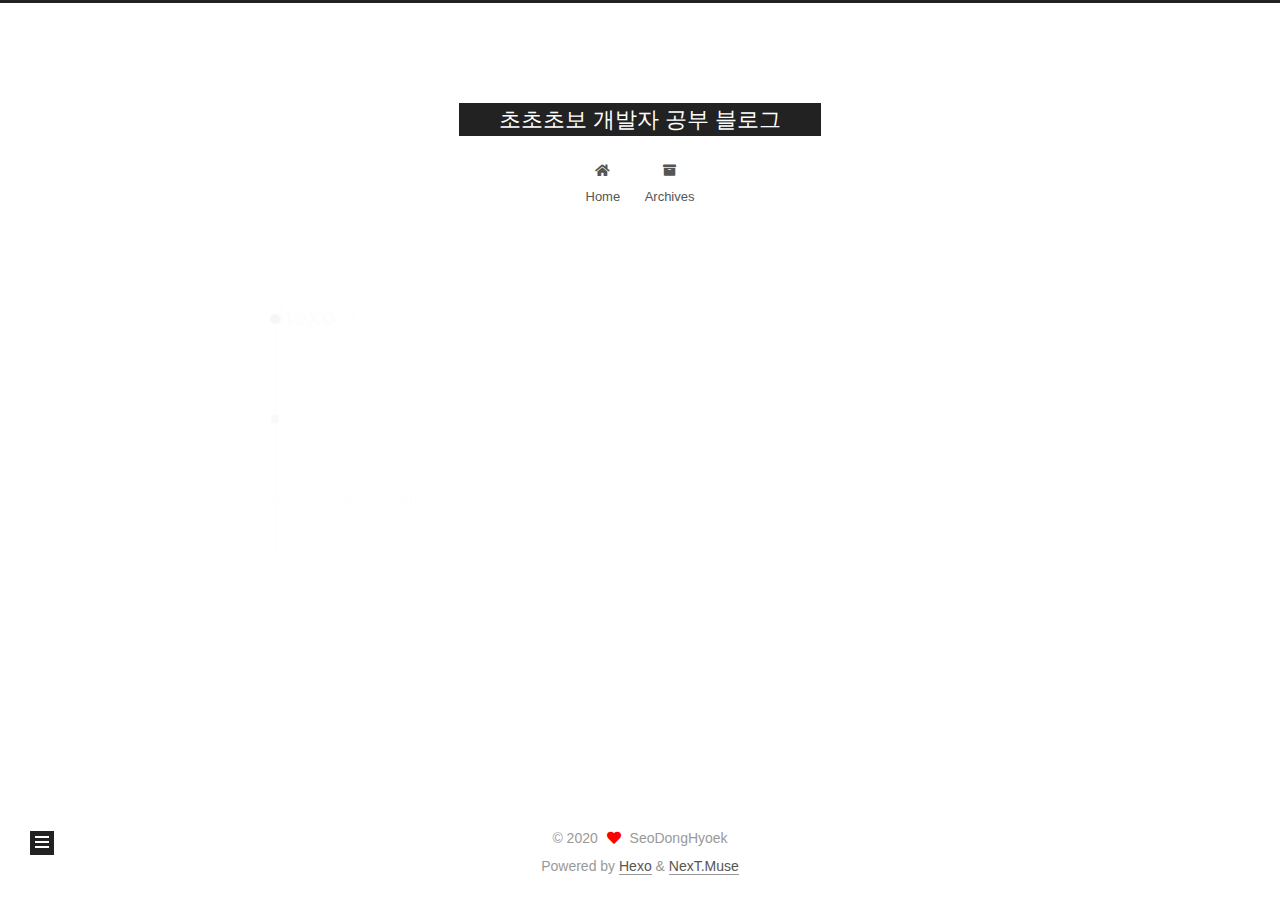
<file: tags/hexo/index.html>
<!DOCTYPE html>
<html lang="en">
<head>
  <meta charset="UTF-8">
<meta name="viewport" content="width=device-width, initial-scale=1, maximum-scale=2">
<meta name="theme-color" content="#222">
<meta name="generator" content="Hexo 4.2.0">
  <link rel="apple-touch-icon" sizes="180x180" href="/images/apple-touch-icon-next.png">
  <link rel="icon" type="image/png" sizes="32x32" href="/images/favicon-32x32-next.png">
  <link rel="icon" type="image/png" sizes="16x16" href="/images/favicon-16x16-next.png">
  <link rel="mask-icon" href="/images/logo.svg" color="#222">

<link rel="stylesheet" href="/css/main.css">


<link rel="stylesheet" href="/lib/font-awesome/css/all.min.css">

<script id="hexo-configurations">
    var NexT = window.NexT || {};
    var CONFIG = {"hostname":"tjehdgur1500.github.io","root":"/","scheme":"Muse","version":"7.8.0","exturl":false,"sidebar":{"position":"left","display":"post","padding":18,"offset":12,"onmobile":false},"copycode":{"enable":false,"show_result":false,"style":null},"back2top":{"enable":true,"sidebar":false,"scrollpercent":false},"bookmark":{"enable":false,"color":"#222","save":"auto"},"fancybox":false,"mediumzoom":false,"lazyload":false,"pangu":false,"comments":{"style":"tabs","active":null,"storage":true,"lazyload":false,"nav":null},"algolia":{"hits":{"per_page":10},"labels":{"input_placeholder":"Search for Posts","hits_empty":"We didn't find any results for the search: ${query}","hits_stats":"${hits} results found in ${time} ms"}},"localsearch":{"enable":false,"trigger":"auto","top_n_per_article":1,"unescape":false,"preload":false},"motion":{"enable":true,"async":false,"transition":{"post_block":"fadeIn","post_header":"slideDownIn","post_body":"slideDownIn","coll_header":"slideLeftIn","sidebar":"slideUpIn"}}};
  </script>

  <meta property="og:type" content="website">
<meta property="og:title" content="초초초보 개발자 공부 블로그">
<meta property="og:url" content="https://tjehdgur1500.github.io/tags/hexo/index.html">
<meta property="og:site_name" content="초초초보 개발자 공부 블로그">
<meta property="og:locale" content="en_US">
<meta property="article:author" content="SeoDongHyoek">
<meta property="article:tag" content="python">
<meta property="article:tag" content=" django">
<meta name="twitter:card" content="summary">

<link rel="canonical" href="https://tjehdgur1500.github.io/tags/hexo/">


<script id="page-configurations">
  // https://hexo.io/docs/variables.html
  CONFIG.page = {
    sidebar: "",
    isHome : false,
    isPost : false,
    lang   : 'en'
  };
</script>

  <title>Tag: hexo | 초초초보 개발자 공부 블로그</title>
  






  <noscript>
  <style>
  .use-motion .brand,
  .use-motion .menu-item,
  .sidebar-inner,
  .use-motion .post-block,
  .use-motion .pagination,
  .use-motion .comments,
  .use-motion .post-header,
  .use-motion .post-body,
  .use-motion .collection-header { opacity: initial; }

  .use-motion .site-title,
  .use-motion .site-subtitle {
    opacity: initial;
    top: initial;
  }

  .use-motion .logo-line-before i { left: initial; }
  .use-motion .logo-line-after i { right: initial; }
  </style>
</noscript>

</head>

<body itemscope itemtype="http://schema.org/WebPage">
  <div class="container use-motion">
    <div class="headband"></div>

    <header class="header" itemscope itemtype="http://schema.org/WPHeader">
      <div class="header-inner"><div class="site-brand-container">
  <div class="site-nav-toggle">
    <div class="toggle" aria-label="Toggle navigation bar">
      <span class="toggle-line toggle-line-first"></span>
      <span class="toggle-line toggle-line-middle"></span>
      <span class="toggle-line toggle-line-last"></span>
    </div>
  </div>

  <div class="site-meta">

    <a href="/" class="brand" rel="start">
      <span class="logo-line-before"><i></i></span>
      <h1 class="site-title">초초초보 개발자 공부 블로그</h1>
      <span class="logo-line-after"><i></i></span>
    </a>
  </div>

  <div class="site-nav-right">
    <div class="toggle popup-trigger">
    </div>
  </div>
</div>




<nav class="site-nav">
  <ul id="menu" class="main-menu menu">
        <li class="menu-item menu-item-home">

    <a href="/" rel="section"><i class="fa fa-home fa-fw"></i>Home</a>

  </li>
        <li class="menu-item menu-item-archives">

    <a href="/archives/" rel="section"><i class="fa fa-archive fa-fw"></i>Archives</a>

  </li>
  </ul>
</nav>




</div>
    </header>

    
  <div class="back-to-top">
    <i class="fa fa-arrow-up"></i>
    <span>0%</span>
  </div>


    <main class="main">
      <div class="main-inner">
        <div class="content-wrap">
          

          <div class="content tag">
            

  
  
  
  <div class="post-block">
    <div class="posts-collapse">
      <div class="collection-title">
        <h2 class="collection-header">hexo
          <small>Tag</small>
        </h2>
      </div>

      
    <div class="collection-year">
      <span class="collection-header">2020</span>
    </div>

  <article itemscope itemtype="http://schema.org/Article">
    <header class="post-header">

      <div class="post-meta">
        <time itemprop="dateCreated"
              datetime="2020-05-04T15:27:48+09:00"
              content="2020-05-04">
          05-04
        </time>
      </div>

      <div class="post-title">
          <a class="post-title-link" href="/2020/05/04/how-to-start-hexo/" itemprop="url">
            <span itemprop="name">how-to-start-hexo</span>
          </a>
      </div>

    </header>
  </article>

    </div>
  </div>
  
  
  

  



          </div>
          

<script>
  window.addEventListener('tabs:register', () => {
    let { activeClass } = CONFIG.comments;
    if (CONFIG.comments.storage) {
      activeClass = localStorage.getItem('comments_active') || activeClass;
    }
    if (activeClass) {
      let activeTab = document.querySelector(`a[href="#comment-${activeClass}"]`);
      if (activeTab) {
        activeTab.click();
      }
    }
  });
  if (CONFIG.comments.storage) {
    window.addEventListener('tabs:click', event => {
      if (!event.target.matches('.tabs-comment .tab-content .tab-pane')) return;
      let commentClass = event.target.classList[1];
      localStorage.setItem('comments_active', commentClass);
    });
  }
</script>

        </div>
          
  
  <div class="toggle sidebar-toggle">
    <span class="toggle-line toggle-line-first"></span>
    <span class="toggle-line toggle-line-middle"></span>
    <span class="toggle-line toggle-line-last"></span>
  </div>

  <aside class="sidebar">
    <div class="sidebar-inner">

      <ul class="sidebar-nav motion-element">
        <li class="sidebar-nav-toc">
          Table of Contents
        </li>
        <li class="sidebar-nav-overview">
          Overview
        </li>
      </ul>

      <!--noindex-->
      <div class="post-toc-wrap sidebar-panel">
      </div>
      <!--/noindex-->

      <div class="site-overview-wrap sidebar-panel">
        <div class="site-author motion-element" itemprop="author" itemscope itemtype="http://schema.org/Person">
  <p class="site-author-name" itemprop="name">SeoDongHyoek</p>
  <div class="site-description" itemprop="description"></div>
</div>
<div class="site-state-wrap motion-element">
  <nav class="site-state">
      <div class="site-state-item site-state-posts">
          <a href="/archives/">
        
          <span class="site-state-item-count">1</span>
          <span class="site-state-item-name">posts</span>
        </a>
      </div>
      <div class="site-state-item site-state-tags">
        <span class="site-state-item-count">4</span>
        <span class="site-state-item-name">tags</span>
      </div>
  </nav>
</div>



      </div>

    </div>
  </aside>
  <div id="sidebar-dimmer"></div>


      </div>
    </main>

    <footer class="footer">
      <div class="footer-inner">
        

        

<div class="copyright">
  
  &copy; 
  <span itemprop="copyrightYear">2020</span>
  <span class="with-love">
    <i class="fa fa-heart"></i>
  </span>
  <span class="author" itemprop="copyrightHolder">SeoDongHyoek</span>
</div>
  <div class="powered-by">Powered by <a href="https://hexo.io/" class="theme-link" rel="noopener" target="_blank">Hexo</a> & <a href="https://muse.theme-next.org/" class="theme-link" rel="noopener" target="_blank">NexT.Muse</a>
  </div>

        








      </div>
    </footer>
  </div>

  
  <script src="/lib/anime.min.js"></script>
  <script src="/lib/velocity/velocity.min.js"></script>
  <script src="/lib/velocity/velocity.ui.min.js"></script>

<script src="/js/utils.js"></script>

<script src="/js/motion.js"></script>


<script src="/js/schemes/muse.js"></script>


<script src="/js/next-boot.js"></script>




  















  

  

</body>
</html>
</file>
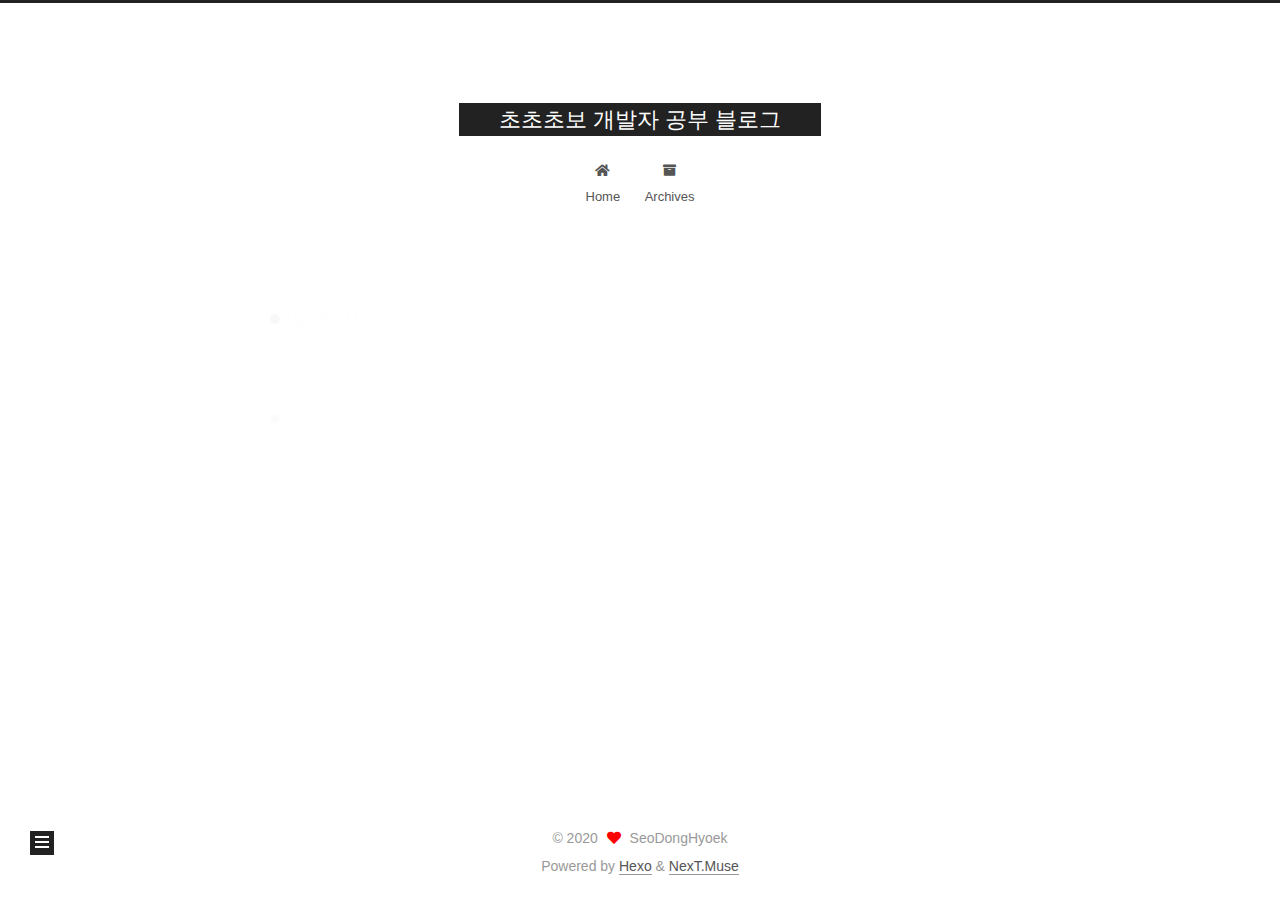
<file: tags/python/index.html>
<!DOCTYPE html>
<html lang="en">
<head>
  <meta charset="UTF-8">
<meta name="viewport" content="width=device-width, initial-scale=1, maximum-scale=2">
<meta name="theme-color" content="#222">
<meta name="generator" content="Hexo 4.2.0">
  <link rel="apple-touch-icon" sizes="180x180" href="/images/apple-touch-icon-next.png">
  <link rel="icon" type="image/png" sizes="32x32" href="/images/favicon-32x32-next.png">
  <link rel="icon" type="image/png" sizes="16x16" href="/images/favicon-16x16-next.png">
  <link rel="mask-icon" href="/images/logo.svg" color="#222">

<link rel="stylesheet" href="/css/main.css">


<link rel="stylesheet" href="/lib/font-awesome/css/all.min.css">

<script id="hexo-configurations">
    var NexT = window.NexT || {};
    var CONFIG = {"hostname":"tjehdgur1500.github.io","root":"/","scheme":"Muse","version":"7.8.0","exturl":false,"sidebar":{"position":"left","display":"post","padding":18,"offset":12,"onmobile":false},"copycode":{"enable":false,"show_result":false,"style":null},"back2top":{"enable":true,"sidebar":false,"scrollpercent":false},"bookmark":{"enable":false,"color":"#222","save":"auto"},"fancybox":false,"mediumzoom":false,"lazyload":false,"pangu":false,"comments":{"style":"tabs","active":null,"storage":true,"lazyload":false,"nav":null},"algolia":{"hits":{"per_page":10},"labels":{"input_placeholder":"Search for Posts","hits_empty":"We didn't find any results for the search: ${query}","hits_stats":"${hits} results found in ${time} ms"}},"localsearch":{"enable":false,"trigger":"auto","top_n_per_article":1,"unescape":false,"preload":false},"motion":{"enable":true,"async":false,"transition":{"post_block":"fadeIn","post_header":"slideDownIn","post_body":"slideDownIn","coll_header":"slideLeftIn","sidebar":"slideUpIn"}}};
  </script>

  <meta property="og:type" content="website">
<meta property="og:title" content="초초초보 개발자 공부 블로그">
<meta property="og:url" content="https://tjehdgur1500.github.io/tags/python/index.html">
<meta property="og:site_name" content="초초초보 개발자 공부 블로그">
<meta property="og:locale" content="en_US">
<meta property="article:author" content="SeoDongHyoek">
<meta property="article:tag" content="python">
<meta property="article:tag" content=" django">
<meta name="twitter:card" content="summary">

<link rel="canonical" href="https://tjehdgur1500.github.io/tags/python/">


<script id="page-configurations">
  // https://hexo.io/docs/variables.html
  CONFIG.page = {
    sidebar: "",
    isHome : false,
    isPost : false,
    lang   : 'en'
  };
</script>

  <title>Tag: python | 초초초보 개발자 공부 블로그</title>
  






  <noscript>
  <style>
  .use-motion .brand,
  .use-motion .menu-item,
  .sidebar-inner,
  .use-motion .post-block,
  .use-motion .pagination,
  .use-motion .comments,
  .use-motion .post-header,
  .use-motion .post-body,
  .use-motion .collection-header { opacity: initial; }

  .use-motion .site-title,
  .use-motion .site-subtitle {
    opacity: initial;
    top: initial;
  }

  .use-motion .logo-line-before i { left: initial; }
  .use-motion .logo-line-after i { right: initial; }
  </style>
</noscript>

</head>

<body itemscope itemtype="http://schema.org/WebPage">
  <div class="container use-motion">
    <div class="headband"></div>

    <header class="header" itemscope itemtype="http://schema.org/WPHeader">
      <div class="header-inner"><div class="site-brand-container">
  <div class="site-nav-toggle">
    <div class="toggle" aria-label="Toggle navigation bar">
      <span class="toggle-line toggle-line-first"></span>
      <span class="toggle-line toggle-line-middle"></span>
      <span class="toggle-line toggle-line-last"></span>
    </div>
  </div>

  <div class="site-meta">

    <a href="/" class="brand" rel="start">
      <span class="logo-line-before"><i></i></span>
      <h1 class="site-title">초초초보 개발자 공부 블로그</h1>
      <span class="logo-line-after"><i></i></span>
    </a>
  </div>

  <div class="site-nav-right">
    <div class="toggle popup-trigger">
    </div>
  </div>
</div>




<nav class="site-nav">
  <ul id="menu" class="main-menu menu">
        <li class="menu-item menu-item-home">

    <a href="/" rel="section"><i class="fa fa-home fa-fw"></i>Home</a>

  </li>
        <li class="menu-item menu-item-archives">

    <a href="/archives/" rel="section"><i class="fa fa-archive fa-fw"></i>Archives</a>

  </li>
  </ul>
</nav>




</div>
    </header>

    
  <div class="back-to-top">
    <i class="fa fa-arrow-up"></i>
    <span>0%</span>
  </div>


    <main class="main">
      <div class="main-inner">
        <div class="content-wrap">
          

          <div class="content tag">
            

  
  
  
  <div class="post-block">
    <div class="posts-collapse">
      <div class="collection-title">
        <h2 class="collection-header">python
          <small>Tag</small>
        </h2>
      </div>

      
    <div class="collection-year">
      <span class="collection-header">2020</span>
    </div>

  <article itemscope itemtype="http://schema.org/Article">
    <header class="post-header">

      <div class="post-meta">
        <time itemprop="dateCreated"
              datetime="2020-05-04T15:27:48+09:00"
              content="2020-05-04">
          05-04
        </time>
      </div>

      <div class="post-title">
          <a class="post-title-link" href="/2020/05/04/how-to-start-hexo/" itemprop="url">
            <span itemprop="name">how-to-start-hexo</span>
          </a>
      </div>

    </header>
  </article>

    </div>
  </div>
  
  
  

  



          </div>
          

<script>
  window.addEventListener('tabs:register', () => {
    let { activeClass } = CONFIG.comments;
    if (CONFIG.comments.storage) {
      activeClass = localStorage.getItem('comments_active') || activeClass;
    }
    if (activeClass) {
      let activeTab = document.querySelector(`a[href="#comment-${activeClass}"]`);
      if (activeTab) {
        activeTab.click();
      }
    }
  });
  if (CONFIG.comments.storage) {
    window.addEventListener('tabs:click', event => {
      if (!event.target.matches('.tabs-comment .tab-content .tab-pane')) return;
      let commentClass = event.target.classList[1];
      localStorage.setItem('comments_active', commentClass);
    });
  }
</script>

        </div>
          
  
  <div class="toggle sidebar-toggle">
    <span class="toggle-line toggle-line-first"></span>
    <span class="toggle-line toggle-line-middle"></span>
    <span class="toggle-line toggle-line-last"></span>
  </div>

  <aside class="sidebar">
    <div class="sidebar-inner">

      <ul class="sidebar-nav motion-element">
        <li class="sidebar-nav-toc">
          Table of Contents
        </li>
        <li class="sidebar-nav-overview">
          Overview
        </li>
      </ul>

      <!--noindex-->
      <div class="post-toc-wrap sidebar-panel">
      </div>
      <!--/noindex-->

      <div class="site-overview-wrap sidebar-panel">
        <div class="site-author motion-element" itemprop="author" itemscope itemtype="http://schema.org/Person">
  <p class="site-author-name" itemprop="name">SeoDongHyoek</p>
  <div class="site-description" itemprop="description"></div>
</div>
<div class="site-state-wrap motion-element">
  <nav class="site-state">
      <div class="site-state-item site-state-posts">
          <a href="/archives/">
        
          <span class="site-state-item-count">1</span>
          <span class="site-state-item-name">posts</span>
        </a>
      </div>
      <div class="site-state-item site-state-tags">
        <span class="site-state-item-count">4</span>
        <span class="site-state-item-name">tags</span>
      </div>
  </nav>
</div>



      </div>

    </div>
  </aside>
  <div id="sidebar-dimmer"></div>


      </div>
    </main>

    <footer class="footer">
      <div class="footer-inner">
        

        

<div class="copyright">
  
  &copy; 
  <span itemprop="copyrightYear">2020</span>
  <span class="with-love">
    <i class="fa fa-heart"></i>
  </span>
  <span class="author" itemprop="copyrightHolder">SeoDongHyoek</span>
</div>
  <div class="powered-by">Powered by <a href="https://hexo.io/" class="theme-link" rel="noopener" target="_blank">Hexo</a> & <a href="https://muse.theme-next.org/" class="theme-link" rel="noopener" target="_blank">NexT.Muse</a>
  </div>

        








      </div>
    </footer>
  </div>

  
  <script src="/lib/anime.min.js"></script>
  <script src="/lib/velocity/velocity.min.js"></script>
  <script src="/lib/velocity/velocity.ui.min.js"></script>

<script src="/js/utils.js"></script>

<script src="/js/motion.js"></script>


<script src="/js/schemes/muse.js"></script>


<script src="/js/next-boot.js"></script>




  















  

  

</body>
</html>
</file>
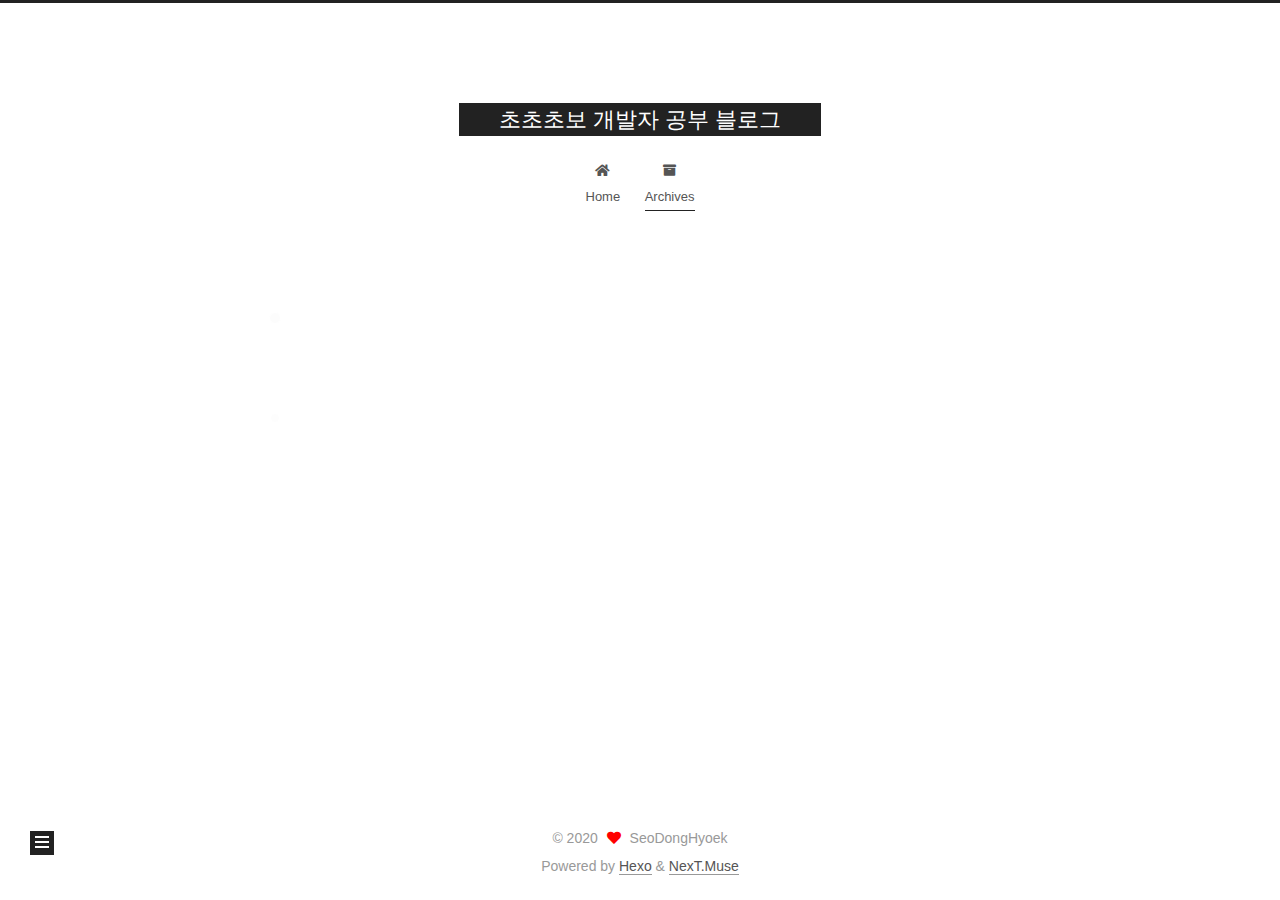
<file: archives/2020/05/index.html>
<!DOCTYPE html>
<html lang="en">
<head>
  <meta charset="UTF-8">
<meta name="viewport" content="width=device-width, initial-scale=1, maximum-scale=2">
<meta name="theme-color" content="#222">
<meta name="generator" content="Hexo 4.2.0">
  <link rel="apple-touch-icon" sizes="180x180" href="/images/apple-touch-icon-next.png">
  <link rel="icon" type="image/png" sizes="32x32" href="/images/favicon-32x32-next.png">
  <link rel="icon" type="image/png" sizes="16x16" href="/images/favicon-16x16-next.png">
  <link rel="mask-icon" href="/images/logo.svg" color="#222">

<link rel="stylesheet" href="/css/main.css">


<link rel="stylesheet" href="/lib/font-awesome/css/all.min.css">

<script id="hexo-configurations">
    var NexT = window.NexT || {};
    var CONFIG = {"hostname":"tjehdgur1500.github.io","root":"/","scheme":"Muse","version":"7.8.0","exturl":false,"sidebar":{"position":"left","display":"post","padding":18,"offset":12,"onmobile":false},"copycode":{"enable":false,"show_result":false,"style":null},"back2top":{"enable":true,"sidebar":false,"scrollpercent":false},"bookmark":{"enable":false,"color":"#222","save":"auto"},"fancybox":false,"mediumzoom":false,"lazyload":false,"pangu":false,"comments":{"style":"tabs","active":null,"storage":true,"lazyload":false,"nav":null},"algolia":{"hits":{"per_page":10},"labels":{"input_placeholder":"Search for Posts","hits_empty":"We didn't find any results for the search: ${query}","hits_stats":"${hits} results found in ${time} ms"}},"localsearch":{"enable":false,"trigger":"auto","top_n_per_article":1,"unescape":false,"preload":false},"motion":{"enable":true,"async":false,"transition":{"post_block":"fadeIn","post_header":"slideDownIn","post_body":"slideDownIn","coll_header":"slideLeftIn","sidebar":"slideUpIn"}}};
  </script>

  <meta property="og:type" content="website">
<meta property="og:title" content="초초초보 개발자 공부 블로그">
<meta property="og:url" content="https://tjehdgur1500.github.io/archives/2020/05/index.html">
<meta property="og:site_name" content="초초초보 개발자 공부 블로그">
<meta property="og:locale" content="en_US">
<meta property="article:author" content="SeoDongHyoek">
<meta property="article:tag" content="python">
<meta property="article:tag" content=" django">
<meta name="twitter:card" content="summary">

<link rel="canonical" href="https://tjehdgur1500.github.io/archives/2020/05/">


<script id="page-configurations">
  // https://hexo.io/docs/variables.html
  CONFIG.page = {
    sidebar: "",
    isHome : false,
    isPost : false,
    lang   : 'en'
  };
</script>

  <title>Archive | 초초초보 개발자 공부 블로그</title>
  






  <noscript>
  <style>
  .use-motion .brand,
  .use-motion .menu-item,
  .sidebar-inner,
  .use-motion .post-block,
  .use-motion .pagination,
  .use-motion .comments,
  .use-motion .post-header,
  .use-motion .post-body,
  .use-motion .collection-header { opacity: initial; }

  .use-motion .site-title,
  .use-motion .site-subtitle {
    opacity: initial;
    top: initial;
  }

  .use-motion .logo-line-before i { left: initial; }
  .use-motion .logo-line-after i { right: initial; }
  </style>
</noscript>

</head>

<body itemscope itemtype="http://schema.org/WebPage">
  <div class="container use-motion">
    <div class="headband"></div>

    <header class="header" itemscope itemtype="http://schema.org/WPHeader">
      <div class="header-inner"><div class="site-brand-container">
  <div class="site-nav-toggle">
    <div class="toggle" aria-label="Toggle navigation bar">
      <span class="toggle-line toggle-line-first"></span>
      <span class="toggle-line toggle-line-middle"></span>
      <span class="toggle-line toggle-line-last"></span>
    </div>
  </div>

  <div class="site-meta">

    <a href="/" class="brand" rel="start">
      <span class="logo-line-before"><i></i></span>
      <h1 class="site-title">초초초보 개발자 공부 블로그</h1>
      <span class="logo-line-after"><i></i></span>
    </a>
  </div>

  <div class="site-nav-right">
    <div class="toggle popup-trigger">
    </div>
  </div>
</div>




<nav class="site-nav">
  <ul id="menu" class="main-menu menu">
        <li class="menu-item menu-item-home">

    <a href="/" rel="section"><i class="fa fa-home fa-fw"></i>Home</a>

  </li>
        <li class="menu-item menu-item-archives">

    <a href="/archives/" rel="section"><i class="fa fa-archive fa-fw"></i>Archives</a>

  </li>
  </ul>
</nav>




</div>
    </header>

    
  <div class="back-to-top">
    <i class="fa fa-arrow-up"></i>
    <span>0%</span>
  </div>


    <main class="main">
      <div class="main-inner">
        <div class="content-wrap">
          

          <div class="content archive">
            

  
  
  
  <div class="post-block">
    <div class="posts-collapse">
      <div class="collection-title">
        <span class="collection-header">Um..! 1 post. Keep on posting.</span>
      </div>

      
    <div class="collection-year">
      <span class="collection-header">2020</span>
    </div>

  <article itemscope itemtype="http://schema.org/Article">
    <header class="post-header">

      <div class="post-meta">
        <time itemprop="dateCreated"
              datetime="2020-05-04T15:27:48+09:00"
              content="2020-05-04">
          05-04
        </time>
      </div>

      <div class="post-title">
          <a class="post-title-link" href="/2020/05/04/how-to-start-hexo/" itemprop="url">
            <span itemprop="name">how-to-start-hexo</span>
          </a>
      </div>

    </header>
  </article>


    </div>
  </div>
  
  
  

  



          </div>
          

<script>
  window.addEventListener('tabs:register', () => {
    let { activeClass } = CONFIG.comments;
    if (CONFIG.comments.storage) {
      activeClass = localStorage.getItem('comments_active') || activeClass;
    }
    if (activeClass) {
      let activeTab = document.querySelector(`a[href="#comment-${activeClass}"]`);
      if (activeTab) {
        activeTab.click();
      }
    }
  });
  if (CONFIG.comments.storage) {
    window.addEventListener('tabs:click', event => {
      if (!event.target.matches('.tabs-comment .tab-content .tab-pane')) return;
      let commentClass = event.target.classList[1];
      localStorage.setItem('comments_active', commentClass);
    });
  }
</script>

        </div>
          
  
  <div class="toggle sidebar-toggle">
    <span class="toggle-line toggle-line-first"></span>
    <span class="toggle-line toggle-line-middle"></span>
    <span class="toggle-line toggle-line-last"></span>
  </div>

  <aside class="sidebar">
    <div class="sidebar-inner">

      <ul class="sidebar-nav motion-element">
        <li class="sidebar-nav-toc">
          Table of Contents
        </li>
        <li class="sidebar-nav-overview">
          Overview
        </li>
      </ul>

      <!--noindex-->
      <div class="post-toc-wrap sidebar-panel">
      </div>
      <!--/noindex-->

      <div class="site-overview-wrap sidebar-panel">
        <div class="site-author motion-element" itemprop="author" itemscope itemtype="http://schema.org/Person">
  <p class="site-author-name" itemprop="name">SeoDongHyoek</p>
  <div class="site-description" itemprop="description"></div>
</div>
<div class="site-state-wrap motion-element">
  <nav class="site-state">
      <div class="site-state-item site-state-posts">
          <a href="/archives/">
        
          <span class="site-state-item-count">1</span>
          <span class="site-state-item-name">posts</span>
        </a>
      </div>
      <div class="site-state-item site-state-tags">
        <span class="site-state-item-count">4</span>
        <span class="site-state-item-name">tags</span>
      </div>
  </nav>
</div>



      </div>

    </div>
  </aside>
  <div id="sidebar-dimmer"></div>


      </div>
    </main>

    <footer class="footer">
      <div class="footer-inner">
        

        

<div class="copyright">
  
  &copy; 
  <span itemprop="copyrightYear">2020</span>
  <span class="with-love">
    <i class="fa fa-heart"></i>
  </span>
  <span class="author" itemprop="copyrightHolder">SeoDongHyoek</span>
</div>
  <div class="powered-by">Powered by <a href="https://hexo.io/" class="theme-link" rel="noopener" target="_blank">Hexo</a> & <a href="https://muse.theme-next.org/" class="theme-link" rel="noopener" target="_blank">NexT.Muse</a>
  </div>

        








      </div>
    </footer>
  </div>

  
  <script src="/lib/anime.min.js"></script>
  <script src="/lib/velocity/velocity.min.js"></script>
  <script src="/lib/velocity/velocity.ui.min.js"></script>

<script src="/js/utils.js"></script>

<script src="/js/motion.js"></script>


<script src="/js/schemes/muse.js"></script>


<script src="/js/next-boot.js"></script>




  















  

  

</body>
</html>
</file>
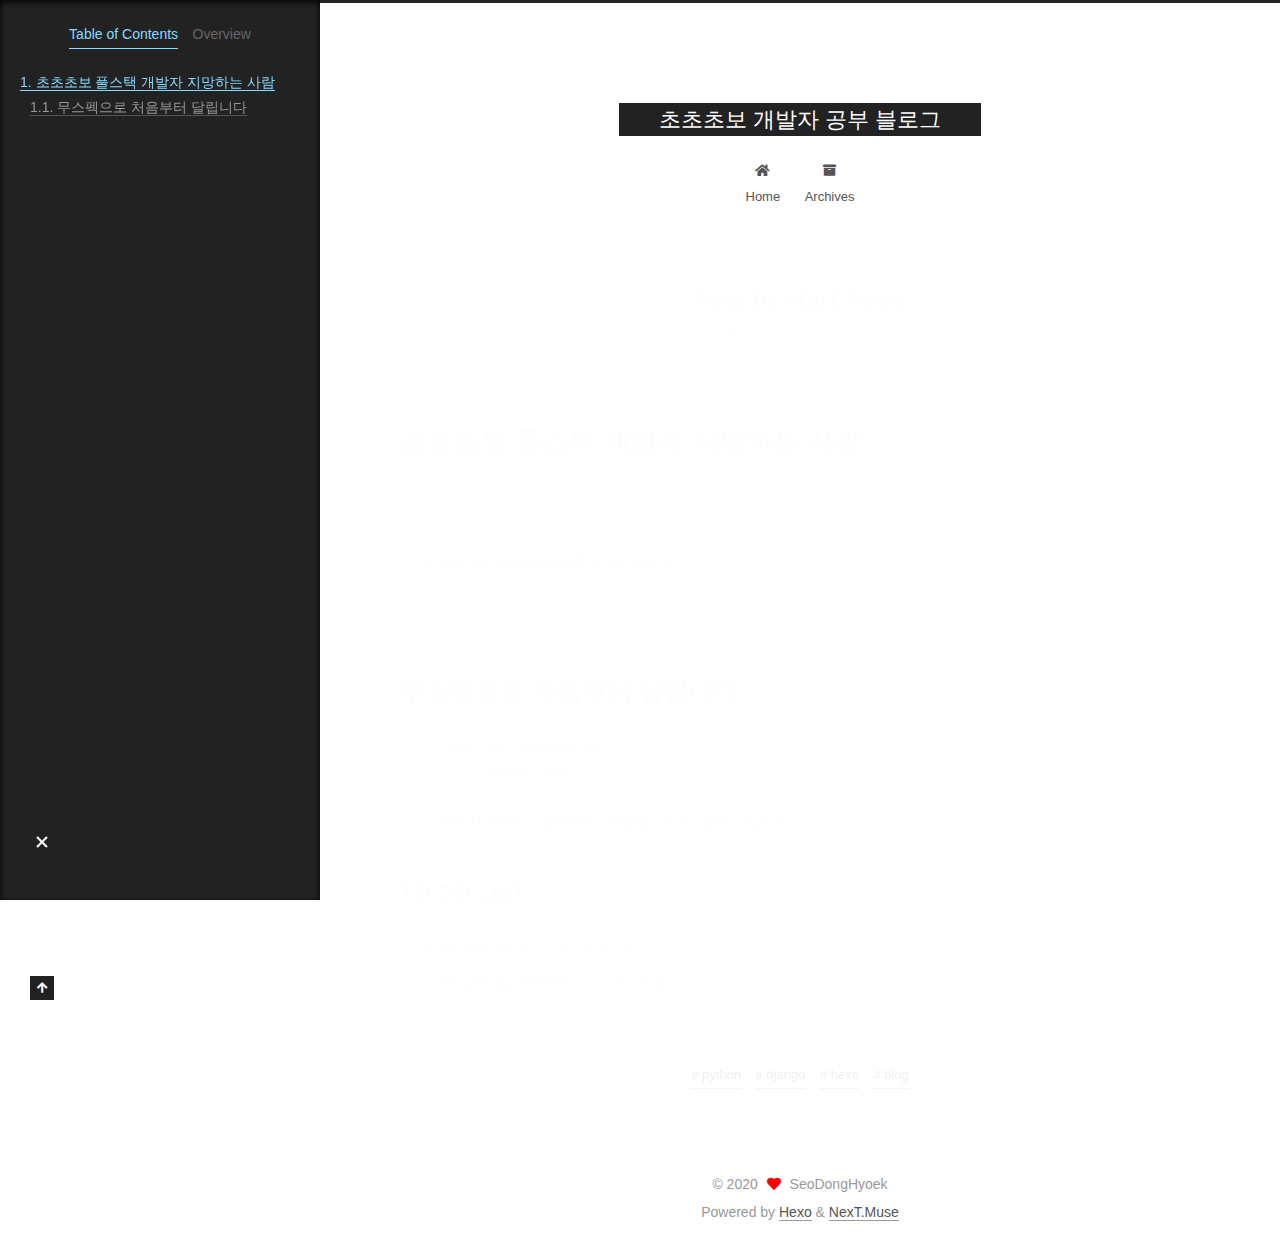
<file: 2020/05/04/how-to-start-hexo/index.html>
<!DOCTYPE html>
<html lang="en">
<head>
  <meta charset="UTF-8">
<meta name="viewport" content="width=device-width, initial-scale=1, maximum-scale=2">
<meta name="theme-color" content="#222">
<meta name="generator" content="Hexo 4.2.0">
  <link rel="apple-touch-icon" sizes="180x180" href="/images/apple-touch-icon-next.png">
  <link rel="icon" type="image/png" sizes="32x32" href="/images/favicon-32x32-next.png">
  <link rel="icon" type="image/png" sizes="16x16" href="/images/favicon-16x16-next.png">
  <link rel="mask-icon" href="/images/logo.svg" color="#222">

<link rel="stylesheet" href="/css/main.css">


<link rel="stylesheet" href="/lib/font-awesome/css/all.min.css">

<script id="hexo-configurations">
    var NexT = window.NexT || {};
    var CONFIG = {"hostname":"tjehdgur1500.github.io","root":"/","scheme":"Muse","version":"7.8.0","exturl":false,"sidebar":{"position":"left","display":"post","padding":18,"offset":12,"onmobile":false},"copycode":{"enable":false,"show_result":false,"style":null},"back2top":{"enable":true,"sidebar":false,"scrollpercent":false},"bookmark":{"enable":false,"color":"#222","save":"auto"},"fancybox":false,"mediumzoom":false,"lazyload":false,"pangu":false,"comments":{"style":"tabs","active":null,"storage":true,"lazyload":false,"nav":null},"algolia":{"hits":{"per_page":10},"labels":{"input_placeholder":"Search for Posts","hits_empty":"We didn't find any results for the search: ${query}","hits_stats":"${hits} results found in ${time} ms"}},"localsearch":{"enable":false,"trigger":"auto","top_n_per_article":1,"unescape":false,"preload":false},"motion":{"enable":true,"async":false,"transition":{"post_block":"fadeIn","post_header":"slideDownIn","post_body":"slideDownIn","coll_header":"slideLeftIn","sidebar":"slideUpIn"}}};
  </script>

  <meta name="description" content="초초초보 풀스택 개발자 지망하는 사람  [donghyeok.dev@gmail.com]   무스펙으로 처음부터 달립니다1234 def helloFunc(str) :    return strhelloFunc(&quot;공부한 내용을 적는 블로그입니다.&quot;)  TO DO LIST 매일매일 공부한 내용 작성 매일매일 레퍼런스 읽는 연습">
<meta property="og:type" content="article">
<meta property="og:title" content="how-to-start-hexo">
<meta property="og:url" content="https://tjehdgur1500.github.io/2020/05/04/how-to-start-hexo/index.html">
<meta property="og:site_name" content="초초초보 개발자 공부 블로그">
<meta property="og:description" content="초초초보 풀스택 개발자 지망하는 사람  [donghyeok.dev@gmail.com]   무스펙으로 처음부터 달립니다1234 def helloFunc(str) :    return strhelloFunc(&quot;공부한 내용을 적는 블로그입니다.&quot;)  TO DO LIST 매일매일 공부한 내용 작성 매일매일 레퍼런스 읽는 연습">
<meta property="og:locale" content="en_US">
<meta property="article:published_time" content="2020-05-04T06:27:48.000Z">
<meta property="article:modified_time" content="2020-05-04T06:47:46.160Z">
<meta property="article:author" content="SeoDongHyoek">
<meta property="article:tag" content="python">
<meta property="article:tag" content="django">
<meta property="article:tag" content="hexo">
<meta property="article:tag" content="blog">
<meta name="twitter:card" content="summary">

<link rel="canonical" href="https://tjehdgur1500.github.io/2020/05/04/how-to-start-hexo/">


<script id="page-configurations">
  // https://hexo.io/docs/variables.html
  CONFIG.page = {
    sidebar: "",
    isHome : false,
    isPost : true,
    lang   : 'en'
  };
</script>

  <title>how-to-start-hexo | 초초초보 개발자 공부 블로그</title>
  






  <noscript>
  <style>
  .use-motion .brand,
  .use-motion .menu-item,
  .sidebar-inner,
  .use-motion .post-block,
  .use-motion .pagination,
  .use-motion .comments,
  .use-motion .post-header,
  .use-motion .post-body,
  .use-motion .collection-header { opacity: initial; }

  .use-motion .site-title,
  .use-motion .site-subtitle {
    opacity: initial;
    top: initial;
  }

  .use-motion .logo-line-before i { left: initial; }
  .use-motion .logo-line-after i { right: initial; }
  </style>
</noscript>

</head>

<body itemscope itemtype="http://schema.org/WebPage">
  <div class="container use-motion">
    <div class="headband"></div>

    <header class="header" itemscope itemtype="http://schema.org/WPHeader">
      <div class="header-inner"><div class="site-brand-container">
  <div class="site-nav-toggle">
    <div class="toggle" aria-label="Toggle navigation bar">
      <span class="toggle-line toggle-line-first"></span>
      <span class="toggle-line toggle-line-middle"></span>
      <span class="toggle-line toggle-line-last"></span>
    </div>
  </div>

  <div class="site-meta">

    <a href="/" class="brand" rel="start">
      <span class="logo-line-before"><i></i></span>
      <h1 class="site-title">초초초보 개발자 공부 블로그</h1>
      <span class="logo-line-after"><i></i></span>
    </a>
  </div>

  <div class="site-nav-right">
    <div class="toggle popup-trigger">
    </div>
  </div>
</div>




<nav class="site-nav">
  <ul id="menu" class="main-menu menu">
        <li class="menu-item menu-item-home">

    <a href="/" rel="section"><i class="fa fa-home fa-fw"></i>Home</a>

  </li>
        <li class="menu-item menu-item-archives">

    <a href="/archives/" rel="section"><i class="fa fa-archive fa-fw"></i>Archives</a>

  </li>
  </ul>
</nav>




</div>
    </header>

    
  <div class="back-to-top">
    <i class="fa fa-arrow-up"></i>
    <span>0%</span>
  </div>


    <main class="main">
      <div class="main-inner">
        <div class="content-wrap">
          

          <div class="content post posts-expand">
            

    
  
  
  <article itemscope itemtype="http://schema.org/Article" class="post-block" lang="en">
    <link itemprop="mainEntityOfPage" href="https://tjehdgur1500.github.io/2020/05/04/how-to-start-hexo/">

    <span hidden itemprop="author" itemscope itemtype="http://schema.org/Person">
      <meta itemprop="image" content="/images/avatar.gif">
      <meta itemprop="name" content="SeoDongHyoek">
      <meta itemprop="description" content="">
    </span>

    <span hidden itemprop="publisher" itemscope itemtype="http://schema.org/Organization">
      <meta itemprop="name" content="초초초보 개발자 공부 블로그">
    </span>
      <header class="post-header">
        <h1 class="post-title" itemprop="name headline">
          how-to-start-hexo
        </h1>

        <div class="post-meta">
            <span class="post-meta-item">
              <span class="post-meta-item-icon">
                <i class="far fa-calendar"></i>
              </span>
              <span class="post-meta-item-text">Posted on</span>
              

              <time title="Created: 2020-05-04 15:27:48 / Modified: 15:47:46" itemprop="dateCreated datePublished" datetime="2020-05-04T15:27:48+09:00">2020-05-04</time>
            </span>

          

        </div>
      </header>

    
    
    
    <div class="post-body" itemprop="articleBody">

      
        <h1 id="초초초보-풀스택-개발자-지망하는-사람"><a href="#초초초보-풀스택-개발자-지망하는-사람" class="headerlink" title="초초초보 풀스택 개발자 지망하는 사람"></a>초초초보 풀스택 개발자 지망하는 사람</h1><hr>
<ul>
<li>[<a href="mailto:donghyeok.dev@gmail.com">donghyeok.dev@gmail.com</a>]</li>
</ul>
<hr>
<h2 id="무스펙으로-처음부터-달립니다"><a href="#무스펙으로-처음부터-달립니다" class="headerlink" title="무스펙으로 처음부터 달립니다"></a>무스펙으로 처음부터 달립니다</h2><figure class="highlight plain"><table><tr><td class="gutter"><pre><span class="line">1</span><br><span class="line">2</span><br><span class="line">3</span><br><span class="line">4</span><br></pre></td><td class="code"><pre><span class="line"> def helloFunc(str) :</span><br><span class="line">    return str</span><br><span class="line"></span><br><span class="line">helloFunc(&quot;공부한 내용을 적는 블로그입니다.&quot;)</span><br></pre></td></tr></table></figure>

<h3 id="TO-DO-LIST"><a href="#TO-DO-LIST" class="headerlink" title="TO DO LIST"></a>TO DO LIST</h3><ol>
<li>매일매일 공부한 내용 작성</li>
<li>매일매일 레퍼런스 읽는 연습</li>
</ol>

    </div>

    
    
    

      <footer class="post-footer">
          <div class="post-tags">
              <a href="/tags/python/" rel="tag"># python</a>
              <a href="/tags/django/" rel="tag"># django</a>
              <a href="/tags/hexo/" rel="tag"># hexo</a>
              <a href="/tags/blog/" rel="tag"># blog</a>
          </div>

        


        
      </footer>
    
  </article>
  
  
  



          </div>
          

<script>
  window.addEventListener('tabs:register', () => {
    let { activeClass } = CONFIG.comments;
    if (CONFIG.comments.storage) {
      activeClass = localStorage.getItem('comments_active') || activeClass;
    }
    if (activeClass) {
      let activeTab = document.querySelector(`a[href="#comment-${activeClass}"]`);
      if (activeTab) {
        activeTab.click();
      }
    }
  });
  if (CONFIG.comments.storage) {
    window.addEventListener('tabs:click', event => {
      if (!event.target.matches('.tabs-comment .tab-content .tab-pane')) return;
      let commentClass = event.target.classList[1];
      localStorage.setItem('comments_active', commentClass);
    });
  }
</script>

        </div>
          
  
  <div class="toggle sidebar-toggle">
    <span class="toggle-line toggle-line-first"></span>
    <span class="toggle-line toggle-line-middle"></span>
    <span class="toggle-line toggle-line-last"></span>
  </div>

  <aside class="sidebar">
    <div class="sidebar-inner">

      <ul class="sidebar-nav motion-element">
        <li class="sidebar-nav-toc">
          Table of Contents
        </li>
        <li class="sidebar-nav-overview">
          Overview
        </li>
      </ul>

      <!--noindex-->
      <div class="post-toc-wrap sidebar-panel">
          <div class="post-toc motion-element"><ol class="nav"><li class="nav-item nav-level-1"><a class="nav-link" href="#초초초보-풀스택-개발자-지망하는-사람"><span class="nav-number">1.</span> <span class="nav-text">초초초보 풀스택 개발자 지망하는 사람</span></a><ol class="nav-child"><li class="nav-item nav-level-2"><a class="nav-link" href="#무스펙으로-처음부터-달립니다"><span class="nav-number">1.1.</span> <span class="nav-text">무스펙으로 처음부터 달립니다</span></a><ol class="nav-child"><li class="nav-item nav-level-3"><a class="nav-link" href="#TO-DO-LIST"><span class="nav-number">1.1.1.</span> <span class="nav-text">TO DO LIST</span></a></li></ol></li></ol></li></ol></div>
      </div>
      <!--/noindex-->

      <div class="site-overview-wrap sidebar-panel">
        <div class="site-author motion-element" itemprop="author" itemscope itemtype="http://schema.org/Person">
  <p class="site-author-name" itemprop="name">SeoDongHyoek</p>
  <div class="site-description" itemprop="description"></div>
</div>
<div class="site-state-wrap motion-element">
  <nav class="site-state">
      <div class="site-state-item site-state-posts">
          <a href="/archives/">
        
          <span class="site-state-item-count">1</span>
          <span class="site-state-item-name">posts</span>
        </a>
      </div>
      <div class="site-state-item site-state-tags">
        <span class="site-state-item-count">4</span>
        <span class="site-state-item-name">tags</span>
      </div>
  </nav>
</div>



      </div>

    </div>
  </aside>
  <div id="sidebar-dimmer"></div>


      </div>
    </main>

    <footer class="footer">
      <div class="footer-inner">
        

        

<div class="copyright">
  
  &copy; 
  <span itemprop="copyrightYear">2020</span>
  <span class="with-love">
    <i class="fa fa-heart"></i>
  </span>
  <span class="author" itemprop="copyrightHolder">SeoDongHyoek</span>
</div>
  <div class="powered-by">Powered by <a href="https://hexo.io/" class="theme-link" rel="noopener" target="_blank">Hexo</a> & <a href="https://muse.theme-next.org/" class="theme-link" rel="noopener" target="_blank">NexT.Muse</a>
  </div>

        








      </div>
    </footer>
  </div>

  
  <script src="/lib/anime.min.js"></script>
  <script src="/lib/velocity/velocity.min.js"></script>
  <script src="/lib/velocity/velocity.ui.min.js"></script>

<script src="/js/utils.js"></script>

<script src="/js/motion.js"></script>


<script src="/js/schemes/muse.js"></script>


<script src="/js/next-boot.js"></script>




  















  

  

</body>
</html>
</file>
<file: css/main.css>
:root {
  --body-bg-color: #fff;
  --content-bg-color: #fff;
  --card-bg-color: #f5f5f5;
  --text-color: #555;
  --blockquote-color: #666;
  --link-color: #555;
  --link-hover-color: #222;
  --brand-color: #fff;
  --brand-hover-color: #fff;
  --table-row-odd-bg-color: #f9f9f9;
  --table-row-hover-bg-color: #f5f5f5;
  --menu-item-bg-color: #f5f5f5;
  --btn-default-bg: #222;
  --btn-default-color: #fff;
  --btn-default-border-color: #222;
  --btn-default-hover-bg: #fff;
  --btn-default-hover-color: #222;
  --btn-default-hover-border-color: #222;
}
html {
  line-height: 1.15; /* 1 */
  -webkit-text-size-adjust: 100%; /* 2 */
}
body {
  margin: 0;
}
main {
  display: block;
}
h1 {
  font-size: 2em;
  margin: 0.67em 0;
}
hr {
  box-sizing: content-box; /* 1 */
  height: 0; /* 1 */
  overflow: visible; /* 2 */
}
pre {
  font-family: monospace, monospace; /* 1 */
  font-size: 1em; /* 2 */
}
a {
  background: transparent;
}
abbr[title] {
  border-bottom: none; /* 1 */
  text-decoration: underline; /* 2 */
  text-decoration: underline dotted; /* 2 */
}
b,
strong {
  font-weight: bolder;
}
code,
kbd,
samp {
  font-family: monospace, monospace; /* 1 */
  font-size: 1em; /* 2 */
}
small {
  font-size: 80%;
}
sub,
sup {
  font-size: 75%;
  line-height: 0;
  position: relative;
  vertical-align: baseline;
}
sub {
  bottom: -0.25em;
}
sup {
  top: -0.5em;
}
img {
  border-style: none;
}
button,
input,
optgroup,
select,
textarea {
  font-family: inherit; /* 1 */
  font-size: 100%; /* 1 */
  line-height: 1.15; /* 1 */
  margin: 0; /* 2 */
}
button,
input {
/* 1 */
  overflow: visible;
}
button,
select {
/* 1 */
  text-transform: none;
}
button,
[type='button'],
[type='reset'],
[type='submit'] {
  -webkit-appearance: button;
}
button::-moz-focus-inner,
[type='button']::-moz-focus-inner,
[type='reset']::-moz-focus-inner,
[type='submit']::-moz-focus-inner {
  border-style: none;
  padding: 0;
}
button:-moz-focusring,
[type='button']:-moz-focusring,
[type='reset']:-moz-focusring,
[type='submit']:-moz-focusring {
  outline: 1px dotted ButtonText;
}
fieldset {
  padding: 0.35em 0.75em 0.625em;
}
legend {
  box-sizing: border-box; /* 1 */
  color: inherit; /* 2 */
  display: table; /* 1 */
  max-width: 100%; /* 1 */
  padding: 0; /* 3 */
  white-space: normal; /* 1 */
}
progress {
  vertical-align: baseline;
}
textarea {
  overflow: auto;
}
[type='checkbox'],
[type='radio'] {
  box-sizing: border-box; /* 1 */
  padding: 0; /* 2 */
}
[type='number']::-webkit-inner-spin-button,
[type='number']::-webkit-outer-spin-button {
  height: auto;
}
[type='search'] {
  outline-offset: -2px; /* 2 */
  -webkit-appearance: textfield; /* 1 */
}
[type='search']::-webkit-search-decoration {
  -webkit-appearance: none;
}
::-webkit-file-upload-button {
  font: inherit; /* 2 */
  -webkit-appearance: button; /* 1 */
}
details {
  display: block;
}
summary {
  display: list-item;
}
template {
  display: none;
}
[hidden] {
  display: none;
}
::selection {
  background: #262a30;
  color: #eee;
}
html,
body {
  height: 100%;
}
body {
  background: var(--body-bg-color);
  color: var(--text-color);
  font-family: 'Lato', "PingFang SC", "Microsoft YaHei", sans-serif;
  font-size: 1em;
  line-height: 2;
}
@media (max-width: 991px) {
  body {
    padding-left: 0 !important;
    padding-right: 0 !important;
  }
}
h1,
h2,
h3,
h4,
h5,
h6 {
  font-family: 'Lato', "PingFang SC", "Microsoft YaHei", sans-serif;
  font-weight: bold;
  line-height: 1.5;
  margin: 20px 0 15px;
}
h1 {
  font-size: 1.5em;
}
h2 {
  font-size: 1.375em;
}
h3 {
  font-size: 1.25em;
}
h4 {
  font-size: 1.125em;
}
h5 {
  font-size: 1em;
}
h6 {
  font-size: 0.875em;
}
p {
  margin: 0 0 20px 0;
}
a,
span.exturl {
  border-bottom: 1px solid #999;
  color: var(--link-color);
  outline: 0;
  text-decoration: none;
  overflow-wrap: break-word;
  word-wrap: break-word;
  cursor: pointer;
}
a:hover,
span.exturl:hover {
  border-bottom-color: var(--link-hover-color);
  color: var(--link-hover-color);
}
iframe,
img,
video {
  display: block;
  margin-left: auto;
  margin-right: auto;
  max-width: 100%;
}
hr {
  background-image: repeating-linear-gradient(-45deg, #ddd, #ddd 4px, transparent 4px, transparent 8px);
  border: 0;
  height: 3px;
  margin: 40px 0;
}
blockquote {
  border-left: 4px solid #ddd;
  color: var(--blockquote-color);
  margin: 0;
  padding: 0 15px;
}
blockquote cite::before {
  content: '-';
  padding: 0 5px;
}
dt {
  font-weight: bold;
}
dd {
  margin: 0;
  padding: 0;
}
kbd {
  background-color: #f5f5f5;
  background-image: linear-gradient(#eee, #fff, #eee);
  border: 1px solid #ccc;
  border-radius: 0.2em;
  box-shadow: 0.1em 0.1em 0.2em rgba(0,0,0,0.1);
  color: #555;
  font-family: inherit;
  padding: 0.1em 0.3em;
  white-space: nowrap;
}
.table-container {
  overflow: auto;
}
table {
  border-collapse: collapse;
  border-spacing: 0;
  font-size: 0.875em;
  margin: 0 0 20px 0;
  width: 100%;
}
tbody tr:nth-of-type(odd) {
  background: var(--table-row-odd-bg-color);
}
tbody tr:hover {
  background: var(--table-row-hover-bg-color);
}
caption,
th,
td {
  font-weight: normal;
  padding: 8px;
  text-align: left;
  vertical-align: middle;
}
th,
td {
  border: 1px solid #ddd;
  border-bottom: 3px solid #ddd;
}
th {
  font-weight: 700;
  padding-bottom: 10px;
}
td {
  border-bottom-width: 1px;
}
.btn {
  background: var(--btn-default-bg);
  border: 2px solid var(--btn-default-border-color);
  border-radius: 0;
  color: var(--btn-default-color);
  display: inline-block;
  font-size: 0.875em;
  line-height: 2;
  padding: 0 20px;
  text-decoration: none;
  transition-property: background-color;
  transition-delay: 0s;
  transition-duration: 0.2s;
  transition-timing-function: ease-in-out;
}
.btn:hover {
  background: var(--btn-default-hover-bg);
  border-color: var(--btn-default-hover-border-color);
  color: var(--btn-default-hover-color);
}
.btn + .btn {
  margin: 0 0 8px 8px;
}
.btn .fa-fw {
  text-align: left;
  width: 1.285714285714286em;
}
.toggle {
  line-height: 0;
}
.toggle .toggle-line {
  background: #fff;
  display: inline-block;
  height: 2px;
  left: 0;
  position: relative;
  top: 0;
  transition: all 0.4s;
  vertical-align: top;
  width: 100%;
}
.toggle .toggle-line:not(:first-child) {
  margin-top: 3px;
}
.toggle.toggle-arrow .toggle-line-first {
  left: 50%;
  top: 2px;
  transform: rotate(45deg);
  width: 50%;
}
.toggle.toggle-arrow .toggle-line-middle {
  left: 2px;
  width: 90%;
}
.toggle.toggle-arrow .toggle-line-last {
  left: 50%;
  top: -2px;
  transform: rotate(-45deg);
  width: 50%;
}
.toggle.toggle-close .toggle-line-first {
  transform: rotate(-45deg);
  top: 5px;
}
.toggle.toggle-close .toggle-line-middle {
  opacity: 0;
}
.toggle.toggle-close .toggle-line-last {
  transform: rotate(45deg);
  top: -5px;
}
.highlight,
pre {
  background: #f7f7f7;
  color: #4d4d4c;
  line-height: 1.6;
  margin: 0 auto 20px;
}
pre,
code {
  font-family: consolas, Menlo, monospace, "PingFang SC", "Microsoft YaHei";
}
code {
  background: #eee;
  border-radius: 3px;
  color: #555;
  padding: 2px 4px;
  overflow-wrap: break-word;
  word-wrap: break-word;
}
.highlight *::selection {
  background: #d6d6d6;
}
.highlight pre {
  border: 0;
  margin: 0;
  padding: 10px 0;
}
.highlight table {
  border: 0;
  margin: 0;
  width: auto;
}
.highlight td {
  border: 0;
  padding: 0;
}
.highlight figcaption {
  background: #eff2f3;
  color: #4d4d4c;
  display: flex;
  font-size: 0.875em;
  justify-content: space-between;
  line-height: 1.2;
  padding: 0.5em;
}
.highlight figcaption a {
  color: #4d4d4c;
}
.highlight figcaption a:hover {
  border-bottom-color: #4d4d4c;
}
.highlight .gutter {
  -moz-user-select: none;
  -ms-user-select: none;
  -webkit-user-select: none;
  user-select: none;
}
.highlight .gutter pre {
  background: #eff2f3;
  color: #869194;
  padding-left: 10px;
  padding-right: 10px;
  text-align: right;
}
.highlight .code pre {
  background: #f7f7f7;
  padding-left: 10px;
  width: 100%;
}
.gist table {
  width: auto;
}
.gist table td {
  border: 0;
}
pre {
  overflow: auto;
  padding: 10px;
}
pre code {
  background: none;
  color: #4d4d4c;
  font-size: 0.875em;
  padding: 0;
  text-shadow: none;
}
pre .deletion {
  background: #fdd;
}
pre .addition {
  background: #dfd;
}
pre .meta {
  color: #eab700;
  -moz-user-select: none;
  -ms-user-select: none;
  -webkit-user-select: none;
  user-select: none;
}
pre .comment {
  color: #8e908c;
}
pre .variable,
pre .attribute,
pre .tag,
pre .name,
pre .regexp,
pre .ruby .constant,
pre .xml .tag .title,
pre .xml .pi,
pre .xml .doctype,
pre .html .doctype,
pre .css .id,
pre .css .class,
pre .css .pseudo {
  color: #c82829;
}
pre .number,
pre .preprocessor,
pre .built_in,
pre .builtin-name,
pre .literal,
pre .params,
pre .constant,
pre .command {
  color: #f5871f;
}
pre .ruby .class .title,
pre .css .rules .attribute,
pre .string,
pre .symbol,
pre .value,
pre .inheritance,
pre .header,
pre .ruby .symbol,
pre .xml .cdata,
pre .special,
pre .formula {
  color: #718c00;
}
pre .title,
pre .css .hexcolor {
  color: #3e999f;
}
pre .function,
pre .python .decorator,
pre .python .title,
pre .ruby .function .title,
pre .ruby .title .keyword,
pre .perl .sub,
pre .javascript .title,
pre .coffeescript .title {
  color: #4271ae;
}
pre .keyword,
pre .javascript .function {
  color: #8959a8;
}
.blockquote-center {
  border-left: none;
  margin: 40px 0;
  padding: 0;
  position: relative;
  text-align: center;
}
.blockquote-center .fa {
  display: block;
  opacity: 0.6;
  position: absolute;
  width: 100%;
}
.blockquote-center .fa-quote-left {
  border-top: 1px solid #ccc;
  text-align: left;
  top: -20px;
}
.blockquote-center .fa-quote-right {
  border-bottom: 1px solid #ccc;
  text-align: right;
  bottom: -20px;
}
.blockquote-center p,
.blockquote-center div {
  text-align: center;
}
.post-body .group-picture img {
  margin: 0 auto;
  padding: 0 3px;
}
.group-picture-row {
  margin-bottom: 6px;
  overflow: hidden;
}
.group-picture-column {
  float: left;
  margin-bottom: 10px;
}
.post-body .label {
  color: #555;
  display: inline;
  padding: 0 2px;
}
.post-body .label.default {
  background: #f0f0f0;
}
.post-body .label.primary {
  background: #efe6f7;
}
.post-body .label.info {
  background: #e5f2f8;
}
.post-body .label.success {
  background: #e7f4e9;
}
.post-body .label.warning {
  background: #fcf6e1;
}
.post-body .label.danger {
  background: #fae8eb;
}
.post-body .tabs {
  margin-bottom: 20px;
}
.post-body .tabs,
.tabs-comment {
  display: block;
  padding-top: 10px;
  position: relative;
}
.post-body .tabs ul.nav-tabs,
.tabs-comment ul.nav-tabs {
  display: flex;
  flex-wrap: wrap;
  margin: 0;
  margin-bottom: -1px;
  padding: 0;
}
@media (max-width: 413px) {
  .post-body .tabs ul.nav-tabs,
  .tabs-comment ul.nav-tabs {
    display: block;
    margin-bottom: 5px;
  }
}
.post-body .tabs ul.nav-tabs li.tab,
.tabs-comment ul.nav-tabs li.tab {
  border-bottom: 1px solid #ddd;
  border-left: 1px solid transparent;
  border-right: 1px solid transparent;
  border-top: 3px solid transparent;
  flex-grow: 1;
  list-style-type: none;
  border-radius: 0 0 0 0;
}
@media (max-width: 413px) {
  .post-body .tabs ul.nav-tabs li.tab,
  .tabs-comment ul.nav-tabs li.tab {
    border-bottom: 1px solid transparent;
    border-left: 3px solid transparent;
    border-right: 1px solid transparent;
    border-top: 1px solid transparent;
  }
}
@media (max-width: 413px) {
  .post-body .tabs ul.nav-tabs li.tab,
  .tabs-comment ul.nav-tabs li.tab {
    border-radius: 0;
  }
}
.post-body .tabs ul.nav-tabs li.tab a,
.tabs-comment ul.nav-tabs li.tab a {
  border-bottom: initial;
  display: block;
  line-height: 1.8;
  outline: 0;
  padding: 0.25em 0.75em;
  text-align: center;
  transition-delay: 0s;
  transition-duration: 0.2s;
  transition-timing-function: ease-out;
}
.post-body .tabs ul.nav-tabs li.tab a i,
.tabs-comment ul.nav-tabs li.tab a i {
  width: 1.285714285714286em;
}
.post-body .tabs ul.nav-tabs li.tab.active,
.tabs-comment ul.nav-tabs li.tab.active {
  border-bottom: 1px solid transparent;
  border-left: 1px solid #ddd;
  border-right: 1px solid #ddd;
  border-top: 3px solid #fc6423;
}
@media (max-width: 413px) {
  .post-body .tabs ul.nav-tabs li.tab.active,
  .tabs-comment ul.nav-tabs li.tab.active {
    border-bottom: 1px solid #ddd;
    border-left: 3px solid #fc6423;
    border-right: 1px solid #ddd;
    border-top: 1px solid #ddd;
  }
}
.post-body .tabs ul.nav-tabs li.tab.active a,
.tabs-comment ul.nav-tabs li.tab.active a {
  color: var(--link-color);
  cursor: default;
}
.post-body .tabs .tab-content .tab-pane,
.tabs-comment .tab-content .tab-pane {
  border: 1px solid #ddd;
  border-top: 0;
  padding: 20px 20px 0 20px;
  border-radius: 0;
}
.post-body .tabs .tab-content .tab-pane:not(.active),
.tabs-comment .tab-content .tab-pane:not(.active) {
  display: none;
}
.post-body .tabs .tab-content .tab-pane.active,
.tabs-comment .tab-content .tab-pane.active {
  display: block;
}
.post-body .tabs .tab-content .tab-pane.active:nth-of-type(1),
.tabs-comment .tab-content .tab-pane.active:nth-of-type(1) {
  border-radius: 0 0 0 0;
}
@media (max-width: 413px) {
  .post-body .tabs .tab-content .tab-pane.active:nth-of-type(1),
  .tabs-comment .tab-content .tab-pane.active:nth-of-type(1) {
    border-radius: 0;
  }
}
.post-body .note {
  border-radius: 3px;
  margin-bottom: 20px;
  padding: 1em;
  position: relative;
  border: 1px solid #eee;
  border-left-width: 5px;
}
.post-body .note h2,
.post-body .note h3,
.post-body .note h4,
.post-body .note h5,
.post-body .note h6 {
  margin-top: 0;
  border-bottom: initial;
  margin-bottom: 0;
  padding-top: 0;
}
.post-body .note p:first-child,
.post-body .note ul:first-child,
.post-body .note ol:first-child,
.post-body .note table:first-child,
.post-body .note pre:first-child,
.post-body .note blockquote:first-child,
.post-body .note img:first-child {
  margin-top: 0;
}
.post-body .note p:last-child,
.post-body .note ul:last-child,
.post-body .note ol:last-child,
.post-body .note table:last-child,
.post-body .note pre:last-child,
.post-body .note blockquote:last-child,
.post-body .note img:last-child {
  margin-bottom: 0;
}
.post-body .note.default {
  border-left-color: #777;
}
.post-body .note.default h2,
.post-body .note.default h3,
.post-body .note.default h4,
.post-body .note.default h5,
.post-body .note.default h6 {
  color: #777;
}
.post-body .note.primary {
  border-left-color: #6f42c1;
}
.post-body .note.primary h2,
.post-body .note.primary h3,
.post-body .note.primary h4,
.post-body .note.primary h5,
.post-body .note.primary h6 {
  color: #6f42c1;
}
.post-body .note.info {
  border-left-color: #428bca;
}
.post-body .note.info h2,
.post-body .note.info h3,
.post-body .note.info h4,
.post-body .note.info h5,
.post-body .note.info h6 {
  color: #428bca;
}
.post-body .note.success {
  border-left-color: #5cb85c;
}
.post-body .note.success h2,
.post-body .note.success h3,
.post-body .note.success h4,
.post-body .note.success h5,
.post-body .note.success h6 {
  color: #5cb85c;
}
.post-body .note.warning {
  border-left-color: #f0ad4e;
}
.post-body .note.warning h2,
.post-body .note.warning h3,
.post-body .note.warning h4,
.post-body .note.warning h5,
.post-body .note.warning h6 {
  color: #f0ad4e;
}
.post-body .note.danger {
  border-left-color: #d9534f;
}
.post-body .note.danger h2,
.post-body .note.danger h3,
.post-body .note.danger h4,
.post-body .note.danger h5,
.post-body .note.danger h6 {
  color: #d9534f;
}
.pagination .prev,
.pagination .next,
.pagination .page-number,
.pagination .space {
  display: inline-block;
  margin: 0 10px;
  padding: 0 11px;
  position: relative;
  top: -1px;
}
@media (max-width: 767px) {
  .pagination .prev,
  .pagination .next,
  .pagination .page-number,
  .pagination .space {
    margin: 0 5px;
  }
}
.pagination {
  border-top: 1px solid #eee;
  margin: 120px 0 0;
  text-align: center;
}
.pagination .prev,
.pagination .next,
.pagination .page-number {
  border-bottom: 0;
  border-top: 1px solid #eee;
  transition-property: border-color;
  transition-delay: 0s;
  transition-duration: 0.2s;
  transition-timing-function: ease-in-out;
}
.pagination .prev:hover,
.pagination .next:hover,
.pagination .page-number:hover {
  border-top-color: #222;
}
.pagination .space {
  margin: 0;
  padding: 0;
}
.pagination .prev {
  margin-left: 0;
}
.pagination .next {
  margin-right: 0;
}
.pagination .page-number.current {
  background: #ccc;
  border-top-color: #ccc;
  color: #fff;
}
@media (max-width: 767px) {
  .pagination {
    border-top: none;
  }
  .pagination .prev,
  .pagination .next,
  .pagination .page-number {
    border-bottom: 1px solid #eee;
    border-top: 0;
    margin-bottom: 10px;
    padding: 0 10px;
  }
  .pagination .prev:hover,
  .pagination .next:hover,
  .pagination .page-number:hover {
    border-bottom-color: #222;
  }
}
.comments {
  margin-top: 60px;
  overflow: hidden;
}
.comment-button-group {
  display: flex;
  flex-wrap: wrap-reverse;
  justify-content: center;
  margin: 1em 0;
}
.comment-button-group .comment-button {
  margin: 0.1em 0.2em;
}
.comment-button-group .comment-button.active {
  background: var(--btn-default-hover-bg);
  border-color: var(--btn-default-hover-border-color);
  color: var(--btn-default-hover-color);
}
.comment-position {
  display: none;
}
.comment-position.active {
  display: block;
}
.tabs-comment {
  background: var(--content-bg-color);
  margin-top: 4em;
  padding-top: 0;
}
.tabs-comment .comments {
  border: 0;
  box-shadow: none;
  margin-top: 0;
  padding-top: 0;
}
.container {
  min-height: 100%;
  position: relative;
}
.main-inner {
  margin: 0 auto;
  width: 700px;
}
@media (min-width: 1200px) {
  .main-inner {
    width: 800px;
  }
}
@media (min-width: 1600px) {
  .main-inner {
    width: 900px;
  }
}
@media (max-width: 767px) {
  .content-wrap {
    padding: 0 20px;
  }
}
.header {
  background: transparent;
}
.header-inner {
  margin: 0 auto;
  width: 700px;
}
@media (min-width: 1200px) {
  .header-inner {
    width: 800px;
  }
}
@media (min-width: 1600px) {
  .header-inner {
    width: 900px;
  }
}
.site-brand-container {
  display: flex;
  flex-shrink: 0;
  padding: 0 10px;
}
.headband {
  background: #222;
  height: 3px;
}
.site-meta {
  flex-grow: 1;
  text-align: center;
}
@media (max-width: 767px) {
  .site-meta {
    text-align: center;
  }
}
.brand {
  border-bottom: none;
  color: var(--brand-color);
  display: inline-block;
  line-height: 1.375em;
  padding: 0 40px;
  position: relative;
}
.brand:hover {
  color: var(--brand-hover-color);
}
.site-title {
  font-family: 'Lato', "PingFang SC", "Microsoft YaHei", sans-serif;
  font-size: 1.375em;
  font-weight: normal;
  margin: 0;
}
.site-subtitle {
  color: #999;
  font-size: 0.8125em;
  margin: 10px 0;
}
.use-motion .brand {
  opacity: 0;
}
.use-motion .site-title,
.use-motion .site-subtitle,
.use-motion .custom-logo-image {
  opacity: 0;
  position: relative;
  top: -10px;
}
.site-nav-toggle,
.site-nav-right {
  display: none;
}
@media (max-width: 767px) {
  .site-nav-toggle,
  .site-nav-right {
    display: flex;
    flex-direction: column;
    justify-content: center;
  }
}
.site-nav-toggle .toggle,
.site-nav-right .toggle {
  color: var(--text-color);
  padding: 10px;
  width: 22px;
}
.site-nav-toggle .toggle .toggle-line,
.site-nav-right .toggle .toggle-line {
  background: var(--text-color);
  border-radius: 1px;
}
.site-nav {
  display: block;
}
@media (max-width: 767px) {
  .site-nav {
    clear: both;
    display: none;
  }
}
.site-nav.site-nav-on {
  display: block;
}
.menu {
  margin-top: 20px;
  padding-left: 0;
  text-align: center;
}
.menu-item {
  display: inline-block;
  list-style: none;
  margin: 0 10px;
}
@media (max-width: 767px) {
  .menu-item {
    display: block;
    margin-top: 10px;
  }
  .menu-item.menu-item-search {
    display: none;
  }
}
.menu-item a,
.menu-item span.exturl {
  border-bottom: 0;
  display: block;
  font-size: 0.8125em;
  transition-property: border-color;
  transition-delay: 0s;
  transition-duration: 0.2s;
  transition-timing-function: ease-in-out;
}
@media (hover: none) {
  .menu-item a:hover,
  .menu-item span.exturl:hover {
    border-bottom-color: transparent !important;
  }
}
.menu-item .fa,
.menu-item .fab,
.menu-item .far,
.menu-item .fas {
  margin-right: 8px;
}
.menu-item .badge {
  display: inline-block;
  font-weight: bold;
  line-height: 1;
  margin-left: 0.35em;
  margin-top: 0.35em;
  text-align: center;
  white-space: nowrap;
}
@media (max-width: 767px) {
  .menu-item .badge {
    float: right;
    margin-left: 0;
  }
}
.menu-item-active a,
.menu .menu-item a:hover,
.menu .menu-item span.exturl:hover {
  background: var(--menu-item-bg-color);
}
.use-motion .menu-item {
  opacity: 0;
}
.sidebar {
  background: #222;
  bottom: 0;
  box-shadow: inset 0 2px 6px #000;
  position: fixed;
  top: 0;
}
@media (max-width: 991px) {
  .sidebar {
    display: none;
  }
}
.sidebar-inner {
  color: #999;
  padding: 18px 10px;
  text-align: center;
}
.cc-license {
  margin-top: 10px;
  text-align: center;
}
.cc-license .cc-opacity {
  border-bottom: none;
  opacity: 0.7;
}
.cc-license .cc-opacity:hover {
  opacity: 0.9;
}
.cc-license img {
  display: inline-block;
}
.site-author-image {
  border: 2px solid #333;
  display: block;
  margin: 0 auto;
  max-width: 96px;
  padding: 2px;
}
.site-author-name {
  color: #f5f5f5;
  font-weight: normal;
  margin: 5px 0 0;
  text-align: center;
}
.site-description {
  color: #999;
  font-size: 1em;
  margin-top: 5px;
  text-align: center;
}
.links-of-author {
  margin-top: 15px;
}
.links-of-author a,
.links-of-author span.exturl {
  border-bottom-color: #555;
  display: inline-block;
  font-size: 0.8125em;
  margin-bottom: 10px;
  margin-right: 10px;
  vertical-align: middle;
}
.links-of-author a::before,
.links-of-author span.exturl::before {
  background: #5cf4c2;
  border-radius: 50%;
  content: ' ';
  display: inline-block;
  height: 4px;
  margin-right: 3px;
  vertical-align: middle;
  width: 4px;
}
.sidebar-button {
  margin-top: 15px;
}
.sidebar-button a {
  border: 1px solid #fc6423;
  border-radius: 4px;
  color: #fc6423;
  display: inline-block;
  padding: 0 15px;
}
.sidebar-button a .fa,
.sidebar-button a .fab,
.sidebar-button a .far,
.sidebar-button a .fas {
  margin-right: 5px;
}
.sidebar-button a:hover {
  background: #fc6423;
  border: 1px solid #fc6423;
  color: #fff;
}
.sidebar-button a:hover .fa,
.sidebar-button a:hover .fab,
.sidebar-button a:hover .far,
.sidebar-button a:hover .fas {
  color: #fff;
}
.links-of-blogroll {
  font-size: 0.8125em;
  margin-top: 10px;
}
.links-of-blogroll-title {
  font-size: 0.875em;
  font-weight: 600;
  margin-top: 0;
}
.links-of-blogroll-list {
  list-style: none;
  margin: 0;
  padding: 0;
}
#sidebar-dimmer {
  display: none;
}
@media (max-width: 767px) {
  #sidebar-dimmer {
    background: #000;
    display: block;
    height: 100%;
    left: 100%;
    opacity: 0;
    position: fixed;
    top: 0;
    width: 100%;
    z-index: 1100;
  }
  .sidebar-active + #sidebar-dimmer {
    opacity: 0.7;
    transform: translateX(-100%);
    transition: opacity 0.5s;
  }
}
.sidebar-nav {
  margin: 0;
  padding-bottom: 20px;
  padding-left: 0;
}
.sidebar-nav li {
  border-bottom: 1px solid transparent;
  color: #666;
  cursor: pointer;
  display: inline-block;
  font-size: 0.875em;
}
.sidebar-nav li.sidebar-nav-overview {
  margin-left: 10px;
}
.sidebar-nav li:hover {
  color: #f5f5f5;
}
.sidebar-nav .sidebar-nav-active {
  border-bottom-color: #87daff;
  color: #87daff;
}
.sidebar-nav .sidebar-nav-active:hover {
  color: #87daff;
}
.sidebar-panel {
  display: none;
  overflow-x: hidden;
  overflow-y: auto;
}
.sidebar-panel-active {
  display: block;
}
.sidebar-toggle {
  background: #222;
  bottom: 45px;
  cursor: pointer;
  height: 14px;
  left: 30px;
  padding: 5px;
  position: fixed;
  width: 14px;
  z-index: 1300;
}
@media (max-width: 991px) {
  .sidebar-toggle {
    left: 20px;
    opacity: 0.8;
    display: none;
  }
}
.sidebar-toggle:hover .toggle-line {
  background: #87daff;
}
.post-toc {
  font-size: 0.875em;
}
.post-toc ol {
  list-style: none;
  margin: 0;
  padding: 0 2px 5px 10px;
  text-align: left;
}
.post-toc ol > ol {
  padding-left: 0;
}
.post-toc ol a {
  transition-property: all;
  transition-delay: 0s;
  transition-duration: 0.2s;
  transition-timing-function: ease-in-out;
}
.post-toc .nav-item {
  line-height: 1.8;
  overflow: hidden;
  text-overflow: ellipsis;
  white-space: nowrap;
}
.post-toc .nav .nav-child {
  display: none;
}
.post-toc .nav .active > .nav-child {
  display: block;
}
.post-toc .nav .active-current > .nav-child {
  display: block;
}
.post-toc .nav .active-current > .nav-child > .nav-item {
  display: block;
}
.post-toc .nav .active > a {
  border-bottom-color: #87daff;
  color: #87daff;
}
.post-toc .nav .active-current > a {
  color: #87daff;
}
.post-toc .nav .active-current > a:hover {
  color: #87daff;
}
.site-state {
  display: flex;
  justify-content: center;
  line-height: 1.4;
  margin-top: 10px;
  overflow: hidden;
  text-align: center;
  white-space: nowrap;
}
.site-state-item {
  padding: 0 15px;
}
.site-state-item:not(:first-child) {
  border-left: 1px solid #333;
}
.site-state-item a {
  border-bottom: none;
}
.site-state-item-count {
  display: block;
  font-size: 1.25em;
  font-weight: 600;
  text-align: center;
}
.site-state-item-name {
  color: inherit;
  font-size: 0.875em;
}
.footer {
  color: #999;
  font-size: 0.875em;
  padding: 20px 0;
}
.footer.footer-fixed {
  bottom: 0;
  left: 0;
  position: absolute;
  right: 0;
}
.footer-inner {
  box-sizing: border-box;
  margin: 0 auto;
  text-align: center;
  width: 700px;
}
@media (min-width: 1200px) {
  .footer-inner {
    width: 800px;
  }
}
@media (min-width: 1600px) {
  .footer-inner {
    width: 900px;
  }
}
.languages {
  display: inline-block;
  font-size: 1.125em;
  position: relative;
}
.languages .lang-select-label span {
  margin: 0 0.5em;
}
.languages .lang-select {
  height: 100%;
  left: 0;
  opacity: 0;
  position: absolute;
  top: 0;
  width: 100%;
}
.with-love {
  color: #ff0000;
  display: inline-block;
  margin: 0 5px;
}
.powered-by,
.theme-info {
  display: inline-block;
}
@-moz-keyframes iconAnimate {
  0%, 100% {
    transform: scale(1);
  }
  10%, 30% {
    transform: scale(0.9);
  }
  20%, 40%, 60%, 80% {
    transform: scale(1.1);
  }
  50%, 70% {
    transform: scale(1.1);
  }
}
@-webkit-keyframes iconAnimate {
  0%, 100% {
    transform: scale(1);
  }
  10%, 30% {
    transform: scale(0.9);
  }
  20%, 40%, 60%, 80% {
    transform: scale(1.1);
  }
  50%, 70% {
    transform: scale(1.1);
  }
}
@-o-keyframes iconAnimate {
  0%, 100% {
    transform: scale(1);
  }
  10%, 30% {
    transform: scale(0.9);
  }
  20%, 40%, 60%, 80% {
    transform: scale(1.1);
  }
  50%, 70% {
    transform: scale(1.1);
  }
}
@keyframes iconAnimate {
  0%, 100% {
    transform: scale(1);
  }
  10%, 30% {
    transform: scale(0.9);
  }
  20%, 40%, 60%, 80% {
    transform: scale(1.1);
  }
  50%, 70% {
    transform: scale(1.1);
  }
}
.back-to-top {
  font-size: 12px;
  text-align: center;
  transition-delay: 0s;
  transition-duration: 0.2s;
  transition-timing-function: ease-in-out;
}
.back-to-top {
  background: #222;
  bottom: -100px;
  box-sizing: border-box;
  color: #fff;
  cursor: pointer;
  left: 30px;
  opacity: 1;
  padding: 0 6px;
  position: fixed;
  transition-property: bottom;
  z-index: 1300;
  width: 24px;
}
.back-to-top span {
  display: none;
}
.back-to-top:hover {
  color: #87daff;
}
.back-to-top.back-to-top-on {
  bottom: 19px;
}
@media (max-width: 991px) {
  .back-to-top {
    left: 20px;
    opacity: 0.8;
  }
}
.post-body {
  font-family: 'Lato', "PingFang SC", "Microsoft YaHei", sans-serif;
  overflow-wrap: break-word;
  word-wrap: break-word;
}
@media (min-width: 1200px) {
  .post-body {
    font-size: 1.125em;
  }
}
.post-body .exturl .fa {
  font-size: 0.875em;
  margin-left: 4px;
}
.post-body .image-caption,
.post-body .figure .caption {
  color: #999;
  font-size: 0.875em;
  font-weight: bold;
  line-height: 1;
  margin: -20px auto 15px;
  text-align: center;
}
.post-sticky-flag {
  display: inline-block;
  transform: rotate(30deg);
}
.post-button {
  margin-top: 40px;
  text-align: center;
}
.use-motion .post-block,
.use-motion .pagination,
.use-motion .comments {
  opacity: 0;
}
.use-motion .post-header {
  opacity: 0;
}
.use-motion .post-body {
  opacity: 0;
}
.use-motion .collection-header {
  opacity: 0;
}
.posts-collapse {
  margin-left: 35px;
  position: relative;
}
@media (max-width: 767px) {
  .posts-collapse {
    margin-left: 0px;
    margin-right: 0px;
  }
}
.posts-collapse .collection-title {
  font-size: 1.125em;
  position: relative;
}
.posts-collapse .collection-title::before {
  background: #999;
  border: 1px solid #fff;
  border-radius: 50%;
  content: ' ';
  height: 10px;
  left: 0;
  margin-left: -6px;
  margin-top: -4px;
  position: absolute;
  top: 50%;
  width: 10px;
}
.posts-collapse .collection-year {
  font-size: 1.5em;
  font-weight: bold;
  margin: 60px 0;
  position: relative;
}
.posts-collapse .collection-year::before {
  background: #bbb;
  border-radius: 50%;
  content: ' ';
  height: 8px;
  left: 0;
  margin-left: -4px;
  margin-top: -4px;
  position: absolute;
  top: 50%;
  width: 8px;
}
.posts-collapse .collection-header {
  display: block;
  margin: 0 0 0 20px;
}
.posts-collapse .collection-header small {
  color: #bbb;
  margin-left: 5px;
}
.posts-collapse .post-header {
  border-bottom: 1px dashed #ccc;
  margin: 30px 0;
  padding-left: 15px;
  position: relative;
  transition-property: border;
  transition-delay: 0s;
  transition-duration: 0.2s;
  transition-timing-function: ease-in-out;
}
.posts-collapse .post-header::before {
  background: #bbb;
  border: 1px solid #fff;
  border-radius: 50%;
  content: ' ';
  height: 6px;
  left: 0;
  margin-left: -4px;
  position: absolute;
  top: 0.75em;
  transition-property: background;
  width: 6px;
  transition-delay: 0s;
  transition-duration: 0.2s;
  transition-timing-function: ease-in-out;
}
.posts-collapse .post-header:hover {
  border-bottom-color: #666;
}
.posts-collapse .post-header:hover::before {
  background: #222;
}
.posts-collapse .post-meta {
  display: inline;
  font-size: 0.75em;
  margin-right: 10px;
}
.posts-collapse .post-title {
  display: inline;
}
.posts-collapse .post-title a,
.posts-collapse .post-title span.exturl {
  border-bottom: none;
  color: var(--link-color);
}
.posts-collapse .post-title .fa-external-link-alt {
  font-size: 0.875em;
  margin-left: 5px;
}
.posts-collapse::before {
  background: #f5f5f5;
  content: ' ';
  height: 100%;
  left: 0;
  margin-left: -2px;
  position: absolute;
  top: 1.25em;
  width: 4px;
}
.post-eof {
  background: #ccc;
  height: 1px;
  margin: 80px auto 60px;
  text-align: center;
  width: 8%;
}
.post-block:last-of-type .post-eof {
  display: none;
}
.content {
  padding-top: 40px;
}
@media (min-width: 992px) {
  .post-body {
    text-align: justify;
  }
}
@media (max-width: 991px) {
  .post-body {
    text-align: justify;
  }
}
.post-body h1,
.post-body h2,
.post-body h3,
.post-body h4,
.post-body h5,
.post-body h6 {
  padding-top: 10px;
}
.post-body h1 .header-anchor,
.post-body h2 .header-anchor,
.post-body h3 .header-anchor,
.post-body h4 .header-anchor,
.post-body h5 .header-anchor,
.post-body h6 .header-anchor {
  border-bottom-style: none;
  color: #ccc;
  float: right;
  margin-left: 10px;
  visibility: hidden;
}
.post-body h1 .header-anchor:hover,
.post-body h2 .header-anchor:hover,
.post-body h3 .header-anchor:hover,
.post-body h4 .header-anchor:hover,
.post-body h5 .header-anchor:hover,
.post-body h6 .header-anchor:hover {
  color: inherit;
}
.post-body h1:hover .header-anchor,
.post-body h2:hover .header-anchor,
.post-body h3:hover .header-anchor,
.post-body h4:hover .header-anchor,
.post-body h5:hover .header-anchor,
.post-body h6:hover .header-anchor {
  visibility: visible;
}
.post-body iframe,
.post-body img,
.post-body video {
  margin-bottom: 20px;
}
.post-body .video-container {
  height: 0;
  margin-bottom: 20px;
  overflow: hidden;
  padding-top: 75%;
  position: relative;
  width: 100%;
}
.post-body .video-container iframe,
.post-body .video-container object,
.post-body .video-container embed {
  height: 100%;
  left: 0;
  margin: 0;
  position: absolute;
  top: 0;
  width: 100%;
}
.post-gallery {
  align-items: center;
  display: grid;
  grid-gap: 10px;
  grid-template-columns: 1fr 1fr 1fr;
  margin-bottom: 20px;
}
@media (max-width: 767px) {
  .post-gallery {
    grid-template-columns: 1fr 1fr;
  }
}
.post-gallery a {
  border: 0;
}
.post-gallery img {
  margin: 0;
}
.posts-expand .post-header {
  font-size: 1.125em;
}
.posts-expand .post-title {
  font-size: 1.5em;
  font-weight: normal;
  margin: initial;
  text-align: center;
  overflow-wrap: break-word;
  word-wrap: break-word;
}
.posts-expand .post-title-link {
  border-bottom: none;
  color: var(--link-color);
  display: inline-block;
  position: relative;
  vertical-align: top;
}
.posts-expand .post-title-link::before {
  background: var(--link-color);
  bottom: 0;
  content: '';
  height: 2px;
  left: 0;
  position: absolute;
  transform: scaleX(0);
  visibility: hidden;
  width: 100%;
  transition-delay: 0s;
  transition-duration: 0.2s;
  transition-timing-function: ease-in-out;
}
.posts-expand .post-title-link:hover::before {
  transform: scaleX(1);
  visibility: visible;
}
.posts-expand .post-title-link .fa-external-link-alt {
  font-size: 0.875em;
  margin-left: 5px;
}
.posts-expand .post-meta {
  color: #999;
  font-family: 'Lato', "PingFang SC", "Microsoft YaHei", sans-serif;
  font-size: 0.75em;
  margin: 3px 0 60px 0;
  text-align: center;
}
.posts-expand .post-meta .post-description {
  font-size: 0.875em;
  margin-top: 2px;
}
.posts-expand .post-meta time {
  border-bottom: 1px dashed #999;
  cursor: pointer;
}
.post-meta .post-meta-item + .post-meta-item::before {
  content: '|';
  margin: 0 0.5em;
}
.post-meta-divider {
  margin: 0 0.5em;
}
.post-meta-item-icon {
  margin-right: 3px;
}
@media (max-width: 991px) {
  .post-meta-item-icon {
    display: inline-block;
  }
}
@media (max-width: 991px) {
  .post-meta-item-text {
    display: none;
  }
}
.post-nav {
  border-top: 1px solid #eee;
  display: flex;
  justify-content: space-between;
  margin-top: 15px;
  padding: 10px 5px 0;
}
.post-nav-item {
  flex: 1;
}
.post-nav-item a {
  border-bottom: none;
  display: block;
  font-size: 0.875em;
  line-height: 1.6;
  position: relative;
}
.post-nav-item a:active {
  top: 2px;
}
.post-nav-item .fa {
  font-size: 0.75em;
}
.post-nav-item:first-child {
  margin-right: 15px;
}
.post-nav-item:first-child .fa {
  margin-right: 5px;
}
.post-nav-item:last-child {
  margin-left: 15px;
  text-align: right;
}
.post-nav-item:last-child .fa {
  margin-left: 5px;
}
.rtl.post-body p,
.rtl.post-body a,
.rtl.post-body h1,
.rtl.post-body h2,
.rtl.post-body h3,
.rtl.post-body h4,
.rtl.post-body h5,
.rtl.post-body h6,
.rtl.post-body li,
.rtl.post-body ul,
.rtl.post-body ol {
  direction: rtl;
  font-family: UKIJ Ekran;
}
.rtl.post-title {
  font-family: UKIJ Ekran;
}
.post-tags {
  margin-top: 40px;
  text-align: center;
}
.post-tags a {
  display: inline-block;
  font-size: 0.8125em;
}
.post-tags a:not(:last-child) {
  margin-right: 10px;
}
.post-widgets {
  border-top: 1px solid #eee;
  margin-top: 15px;
  text-align: center;
}
.wp_rating {
  height: 20px;
  line-height: 20px;
  margin-top: 10px;
  padding-top: 6px;
  text-align: center;
}
.social-like {
  display: flex;
  font-size: 0.875em;
  justify-content: center;
  text-align: center;
}
.reward-container {
  margin: 20px auto;
  padding: 10px 0;
  text-align: center;
  width: 90%;
}
.reward-container button {
  background: #ff2a2a;
  border: 0;
  border-radius: 5px;
  color: #fff;
  cursor: pointer;
  line-height: 2;
  outline: 0;
  padding: 0 15px;
  vertical-align: text-top;
}
.reward-container button:hover {
  background: #f55;
}
#qr {
  padding-top: 20px;
}
#qr a {
  border: 0;
}
#qr img {
  display: inline-block;
  margin: 0.8em 2em 0 2em;
  max-width: 100%;
  width: 180px;
}
#qr p {
  text-align: center;
}
.category-all-page .category-all-title {
  text-align: center;
}
.category-all-page .category-all {
  margin-top: 20px;
}
.category-all-page .category-list {
  list-style: none;
  margin: 0;
  padding: 0;
}
.category-all-page .category-list-item {
  margin: 5px 10px;
}
.category-all-page .category-list-count {
  color: #bbb;
}
.category-all-page .category-list-count::before {
  content: ' (';
  display: inline;
}
.category-all-page .category-list-count::after {
  content: ') ';
  display: inline;
}
.category-all-page .category-list-child {
  padding-left: 10px;
}
.event-list {
  padding: 0;
}
.event-list hr {
  background: #222;
  margin: 20px 0 45px 0;
}
.event-list hr::after {
  background: #222;
  color: #fff;
  content: 'NOW';
  display: inline-block;
  font-weight: bold;
  padding: 0 5px;
  text-align: right;
}
.event-list .event {
  background: #222;
  margin: 20px 0;
  min-height: 40px;
  padding: 15px 0 15px 10px;
}
.event-list .event .event-summary {
  color: #fff;
  margin: 0;
  padding-bottom: 3px;
}
.event-list .event .event-summary::before {
  animation: dot-flash 1s alternate infinite ease-in-out;
  color: #fff;
  content: '\f111';
  display: inline-block;
  font-size: 10px;
  margin-right: 25px;
  vertical-align: middle;
  font-family: 'Font Awesome 5 Free';
  font-weight: 900;
}
.event-list .event .event-relative-time {
  color: #bbb;
  display: inline-block;
  font-size: 12px;
  font-weight: normal;
  padding-left: 12px;
}
.event-list .event .event-details {
  color: #fff;
  display: block;
  line-height: 18px;
  margin-left: 56px;
  padding-bottom: 6px;
  padding-top: 3px;
  text-indent: -24px;
}
.event-list .event .event-details::before {
  color: #fff;
  display: inline-block;
  margin-right: 9px;
  text-align: center;
  text-indent: 0;
  width: 14px;
  font-family: 'Font Awesome 5 Free';
  font-weight: 900;
}
.event-list .event .event-details.event-location::before {
  content: '\f041';
}
.event-list .event .event-details.event-duration::before {
  content: '\f017';
}
.event-list .event-past {
  background: #f5f5f5;
}
.event-list .event-past .event-summary,
.event-list .event-past .event-details {
  color: #bbb;
  opacity: 0.9;
}
.event-list .event-past .event-summary::before,
.event-list .event-past .event-details::before {
  animation: none;
  color: #bbb;
}
@-moz-keyframes dot-flash {
  from {
    opacity: 1;
    transform: scale(1);
  }
  to {
    opacity: 0;
    transform: scale(0.8);
  }
}
@-webkit-keyframes dot-flash {
  from {
    opacity: 1;
    transform: scale(1);
  }
  to {
    opacity: 0;
    transform: scale(0.8);
  }
}
@-o-keyframes dot-flash {
  from {
    opacity: 1;
    transform: scale(1);
  }
  to {
    opacity: 0;
    transform: scale(0.8);
  }
}
@keyframes dot-flash {
  from {
    opacity: 1;
    transform: scale(1);
  }
  to {
    opacity: 0;
    transform: scale(0.8);
  }
}
ul.breadcrumb {
  font-size: 0.75em;
  list-style: none;
  margin: 1em 0;
  padding: 0 2em;
  text-align: center;
}
ul.breadcrumb li {
  display: inline;
}
ul.breadcrumb li + li::before {
  content: '/\00a0';
  font-weight: normal;
  padding: 0.5em;
}
ul.breadcrumb li + li:last-child {
  font-weight: bold;
}
.tag-cloud {
  text-align: center;
}
.tag-cloud a {
  display: inline-block;
  margin: 10px;
}
.tag-cloud a:hover {
  color: var(--link-hover-color) !important;
}
@media (max-width: 767px) {
  .header-inner,
  .main-inner,
  .footer-inner {
    width: auto;
  }
}
.header-inner {
  padding-top: 100px;
}
@media (max-width: 767px) {
  .header-inner {
    padding-top: 50px;
  }
}
.main-inner {
  padding-bottom: 60px;
}
.content {
  padding-top: 70px;
}
@media (max-width: 767px) {
  .content {
    padding-top: 35px;
  }
}
embed {
  display: block;
  margin: 0 auto 25px auto;
}
.custom-logo .site-meta-headline {
  text-align: center;
}
.custom-logo .site-title {
  color: #222;
  margin: 10px auto 0;
}
.custom-logo .site-title a {
  border: 0;
}
.custom-logo-image {
  background: #fff;
  margin: 0 auto;
  max-width: 150px;
  padding: 5px;
}
.brand {
  background: var(--btn-default-bg);
}
@media (max-width: 767px) {
  .site-nav {
    border-bottom: 1px solid #ddd;
    border-top: 1px solid #ddd;
    left: 0;
    margin: 0;
    padding: 0;
    width: 100%;
  }
}
@media (max-width: 767px) {
  .menu {
    text-align: left;
  }
}
.menu-item-active a,
.menu .menu-item a:hover,
.menu .menu-item span.exturl:hover {
  background: transparent;
  border-bottom: 1px solid var(--link-hover-color) !important;
}
@media (max-width: 767px) {
  .menu-item-active a,
  .menu .menu-item a:hover,
  .menu .menu-item span.exturl:hover {
    border-bottom: 1px dotted #ddd !important;
  }
}
@media (max-width: 767px) {
  .menu .menu-item {
    margin: 0 10px;
  }
}
.menu .menu-item a,
.menu .menu-item span.exturl {
  border-bottom: 1px solid transparent;
}
@media (max-width: 767px) {
  .menu .menu-item a,
  .menu .menu-item span.exturl {
    padding: 5px 10px;
  }
}
@media (min-width: 768px) {
  .menu .menu-item .fa,
  .menu .menu-item .fab,
  .menu .menu-item .far,
  .menu .menu-item .fas {
    display: block;
    line-height: 2;
    margin-right: 0;
    width: 100%;
  }
}
.menu .menu-item .badge {
  background: #eee;
  padding: 1px 4px;
}
.sub-menu {
  margin: 10px 0;
}
.sub-menu .menu-item {
  display: inline-block;
}
.sidebar {
  left: -320px;
}
.sidebar.sidebar-active {
  left: 0;
}
.sidebar {
  width: 320px;
  z-index: 1200;
  transition-delay: 0s;
  transition-duration: 0.2s;
  transition-timing-function: ease-out;
}
.sidebar a,
.sidebar span.exturl {
  border-bottom-color: #555;
  color: #999;
}
.sidebar a:hover,
.sidebar span.exturl:hover {
  border-bottom-color: #eee;
  color: #eee;
}
.links-of-blogroll-item {
  padding: 2px 10px;
}
.links-of-blogroll-item a,
.links-of-blogroll-item span.exturl {
  box-sizing: border-box;
  display: inline-block;
  max-width: 280px;
  overflow: hidden;
  text-overflow: ellipsis;
  white-space: nowrap;
}
</file>
